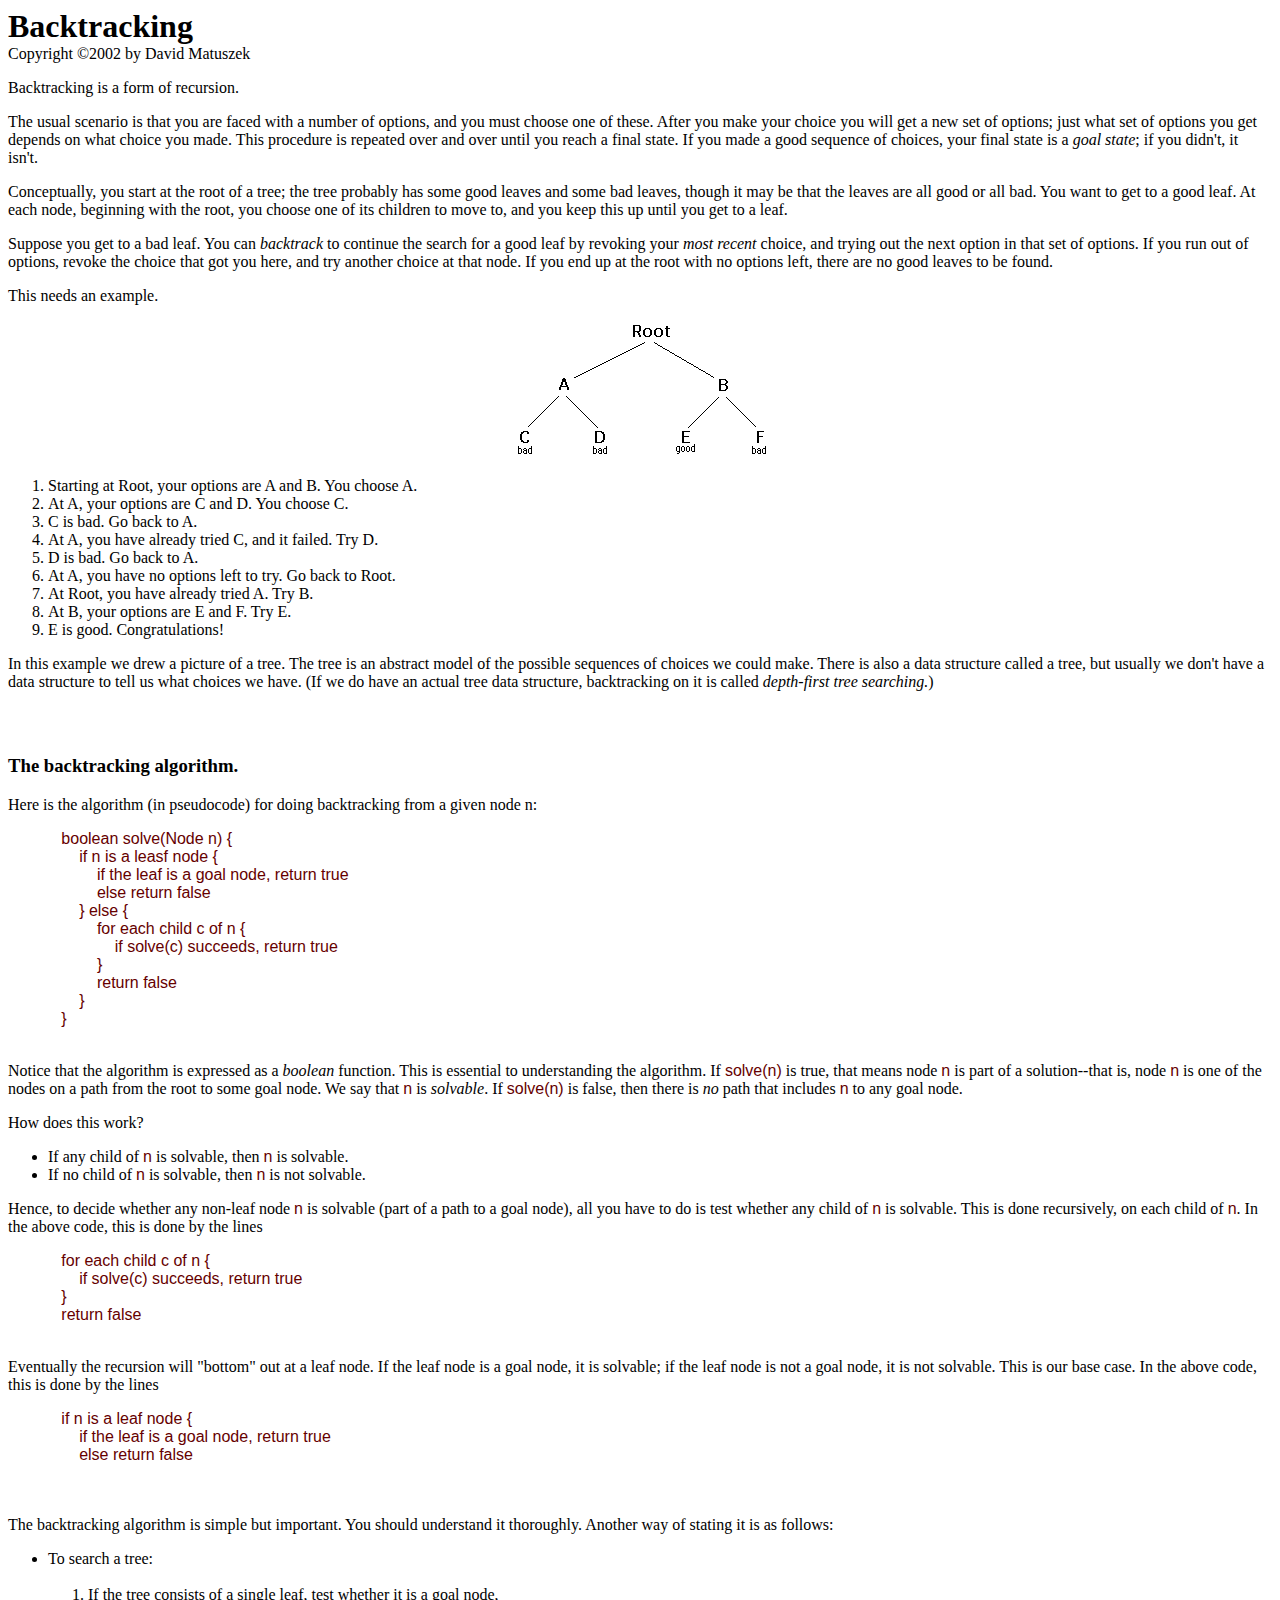
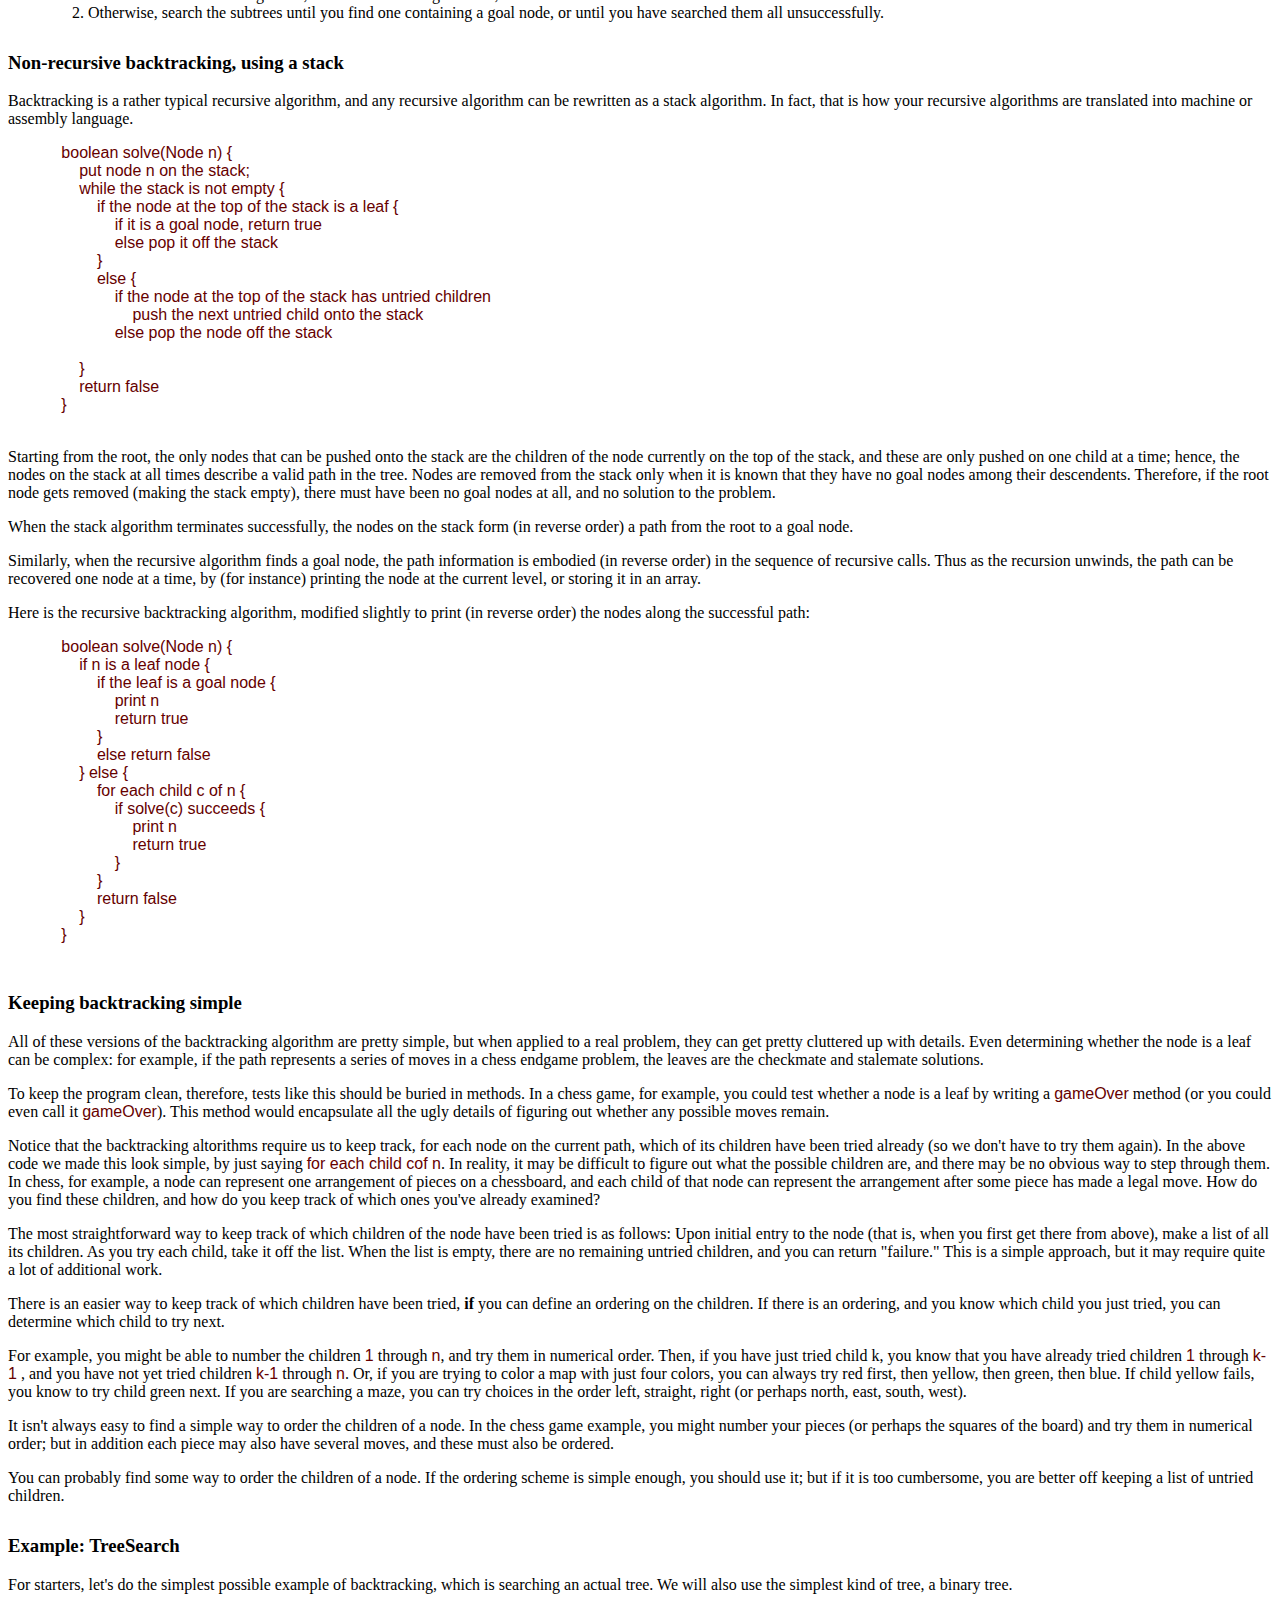
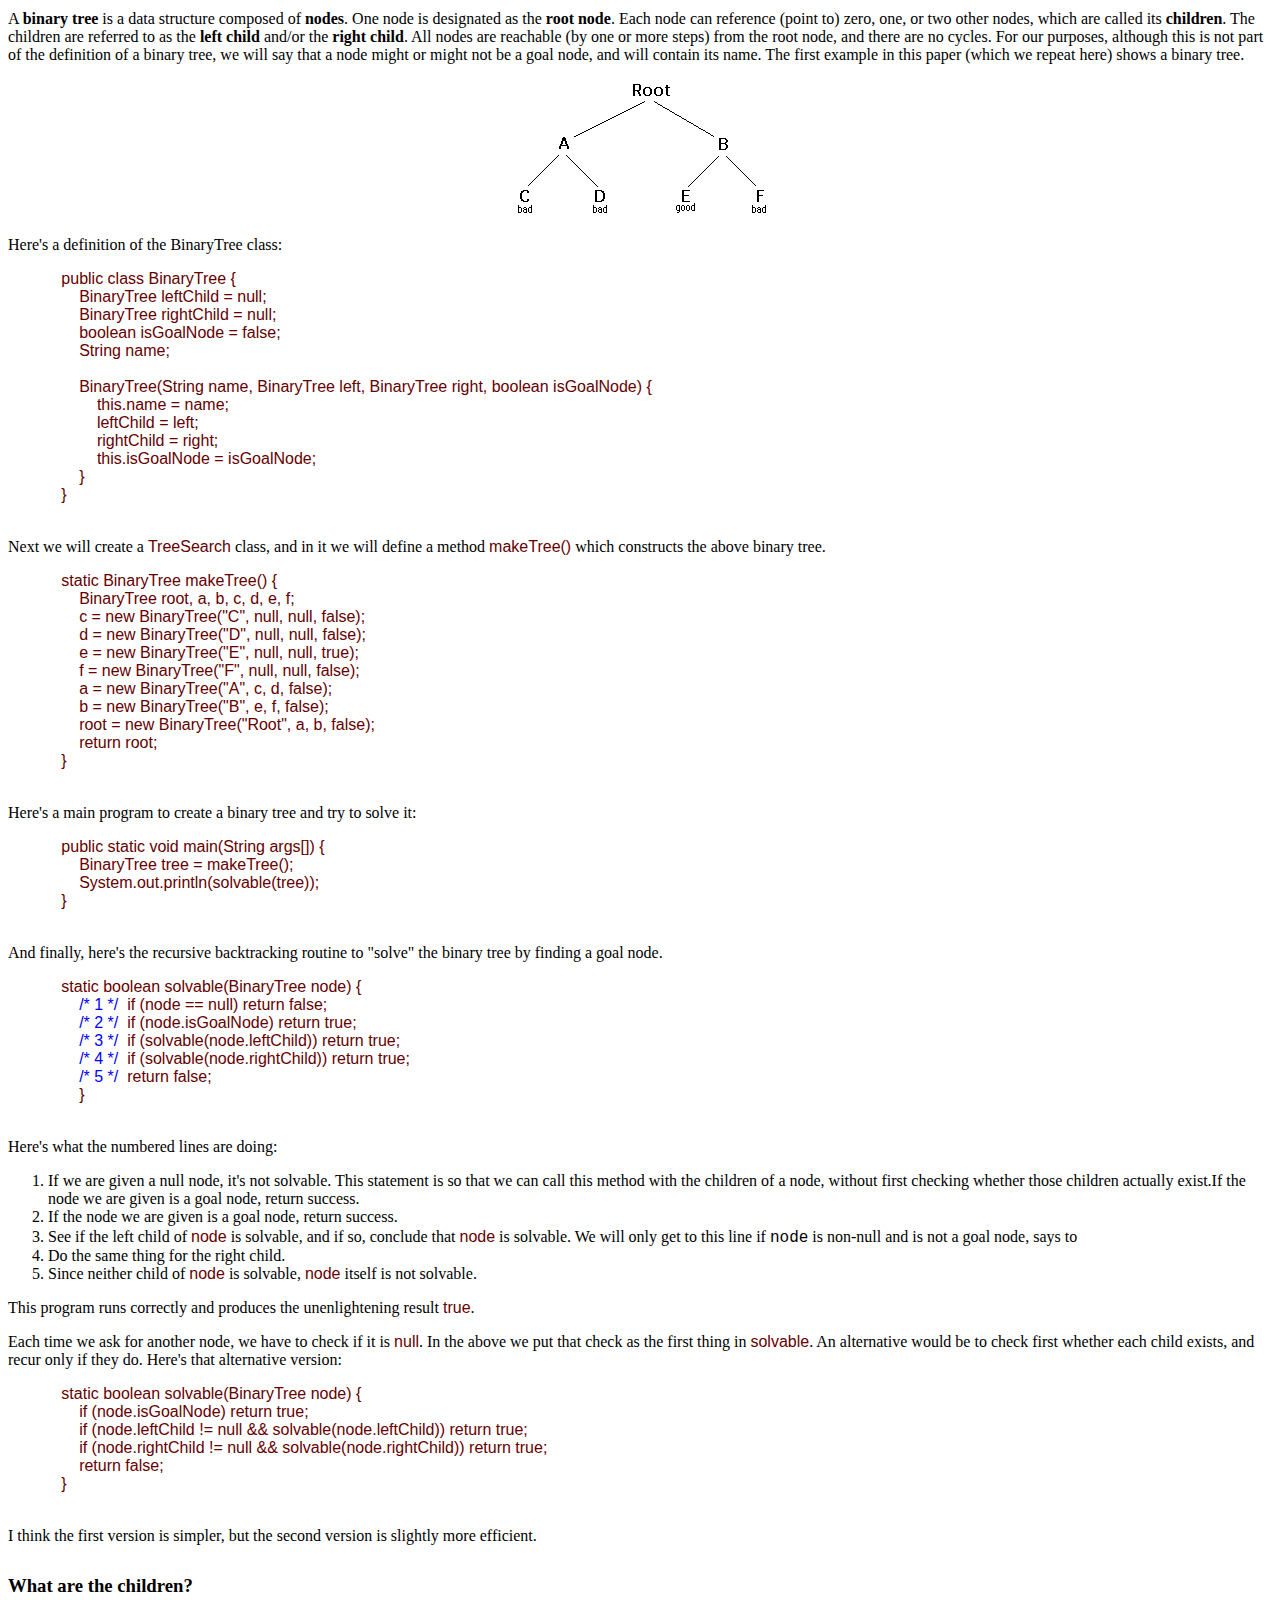
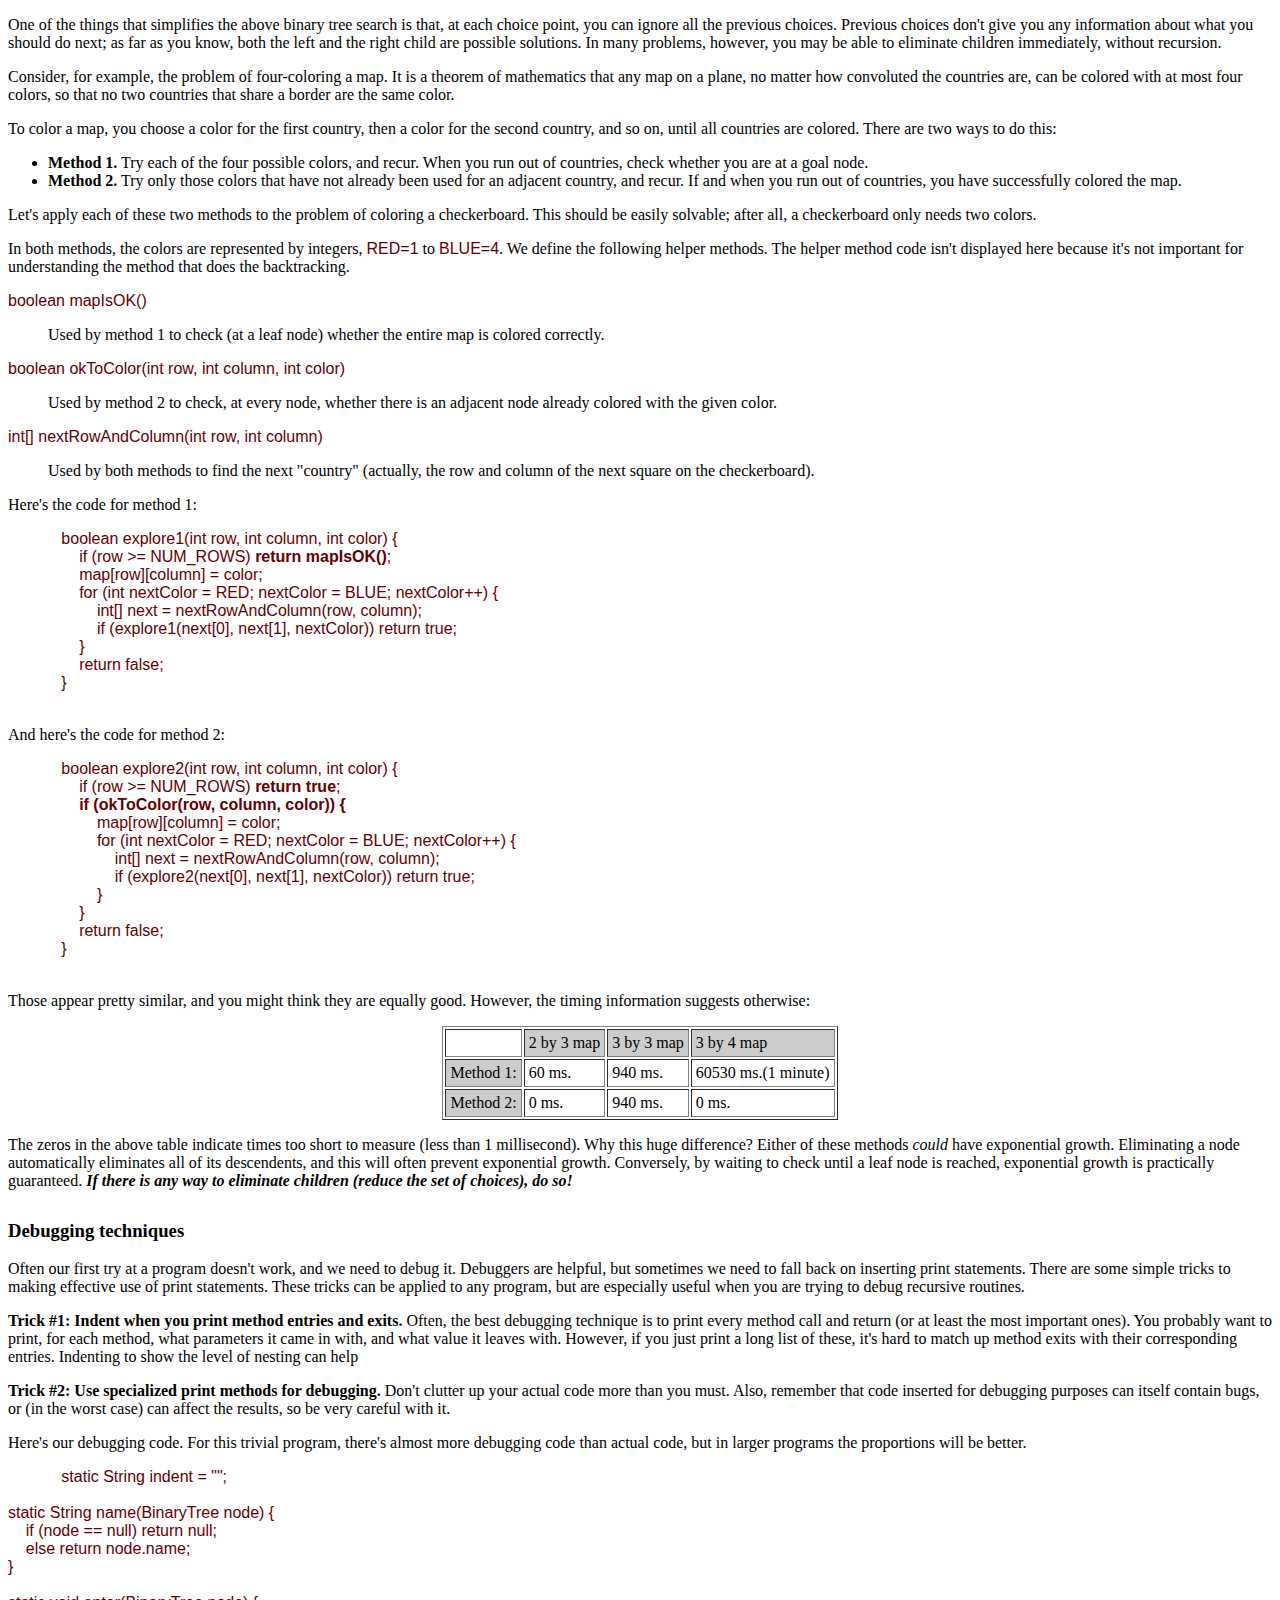
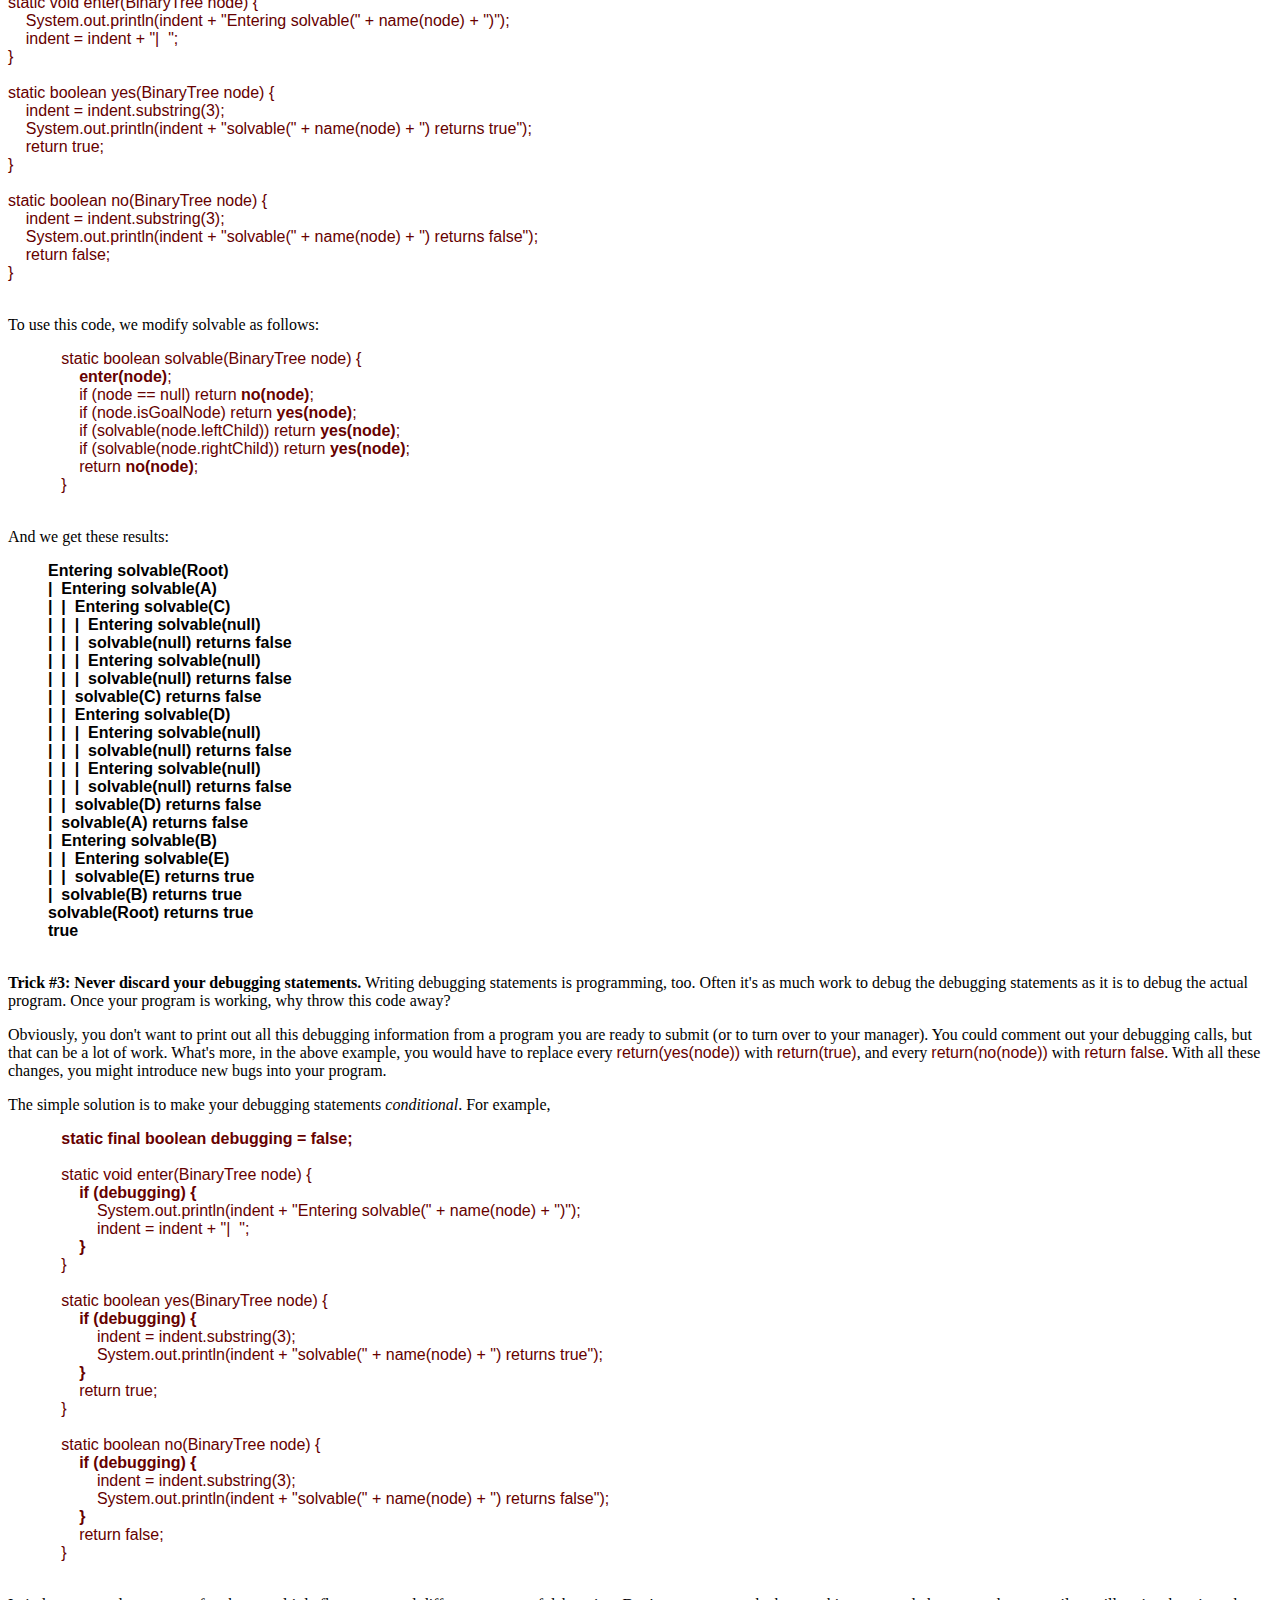
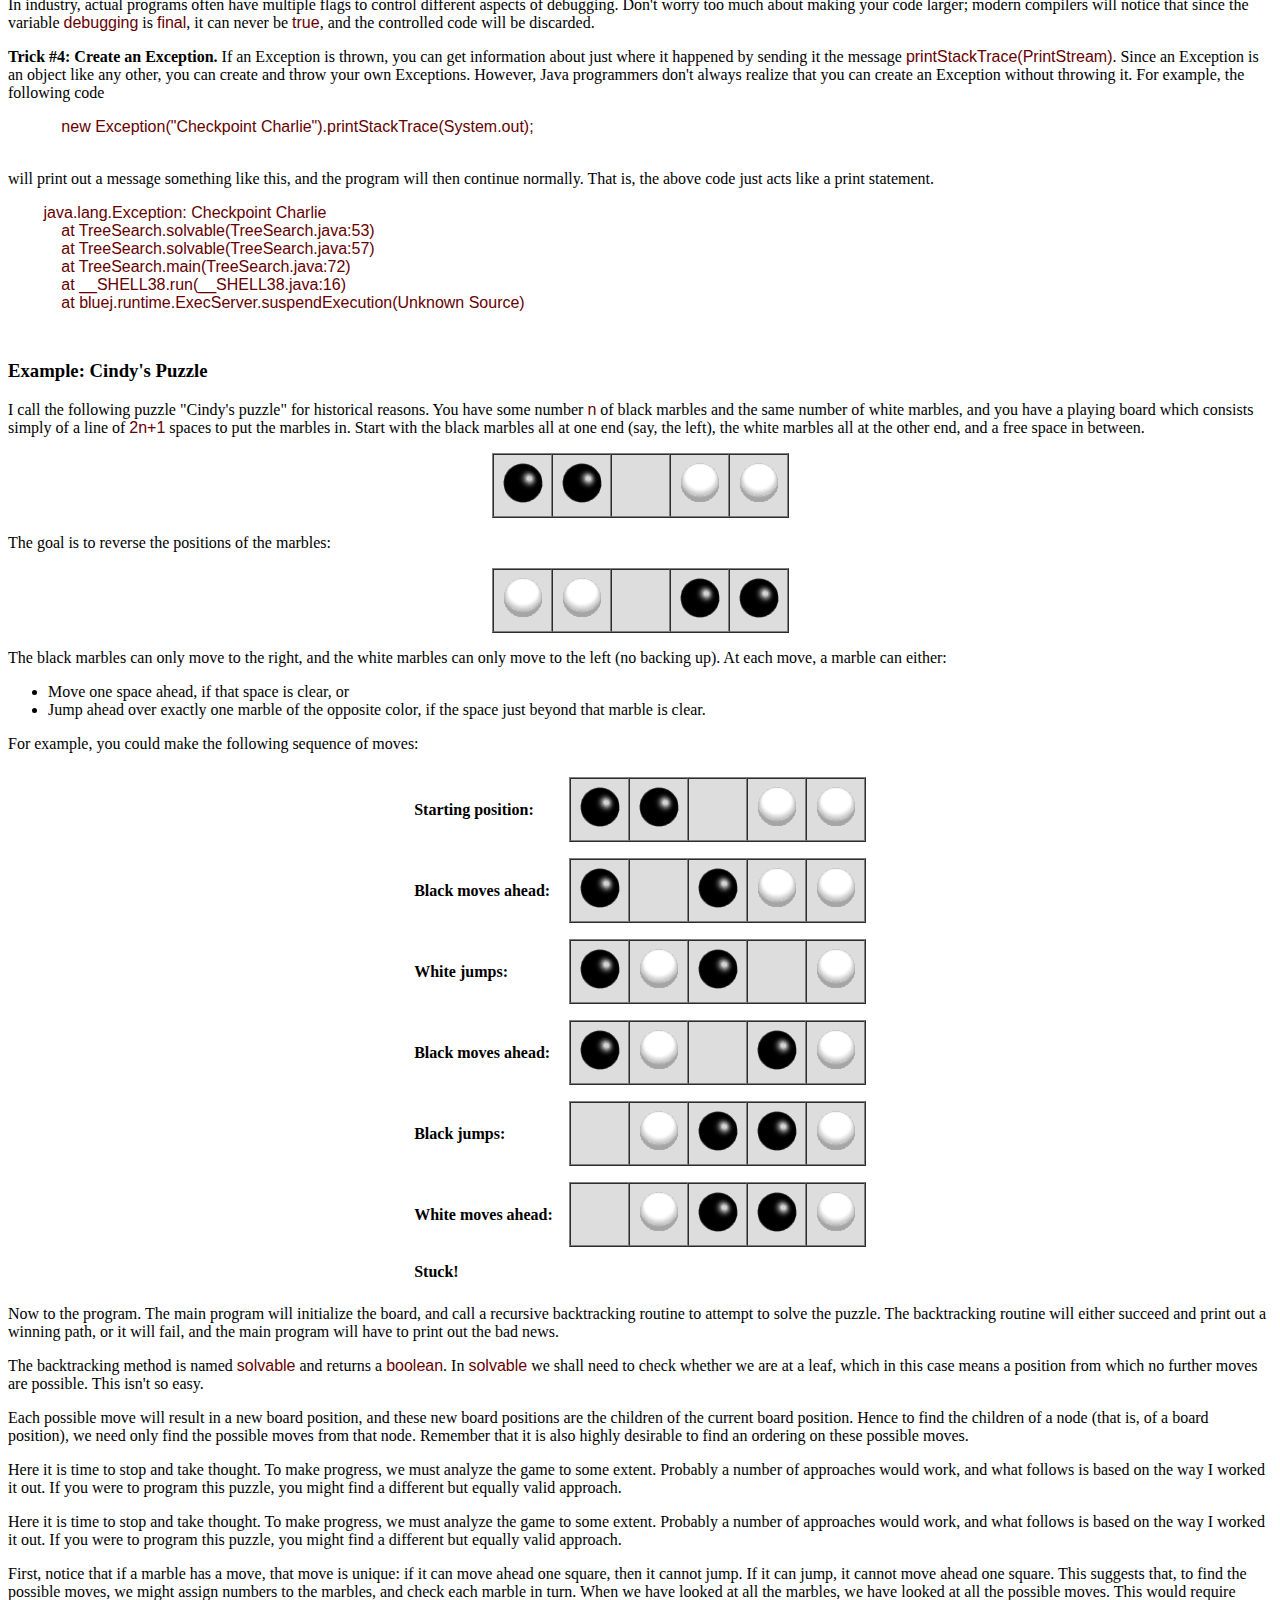
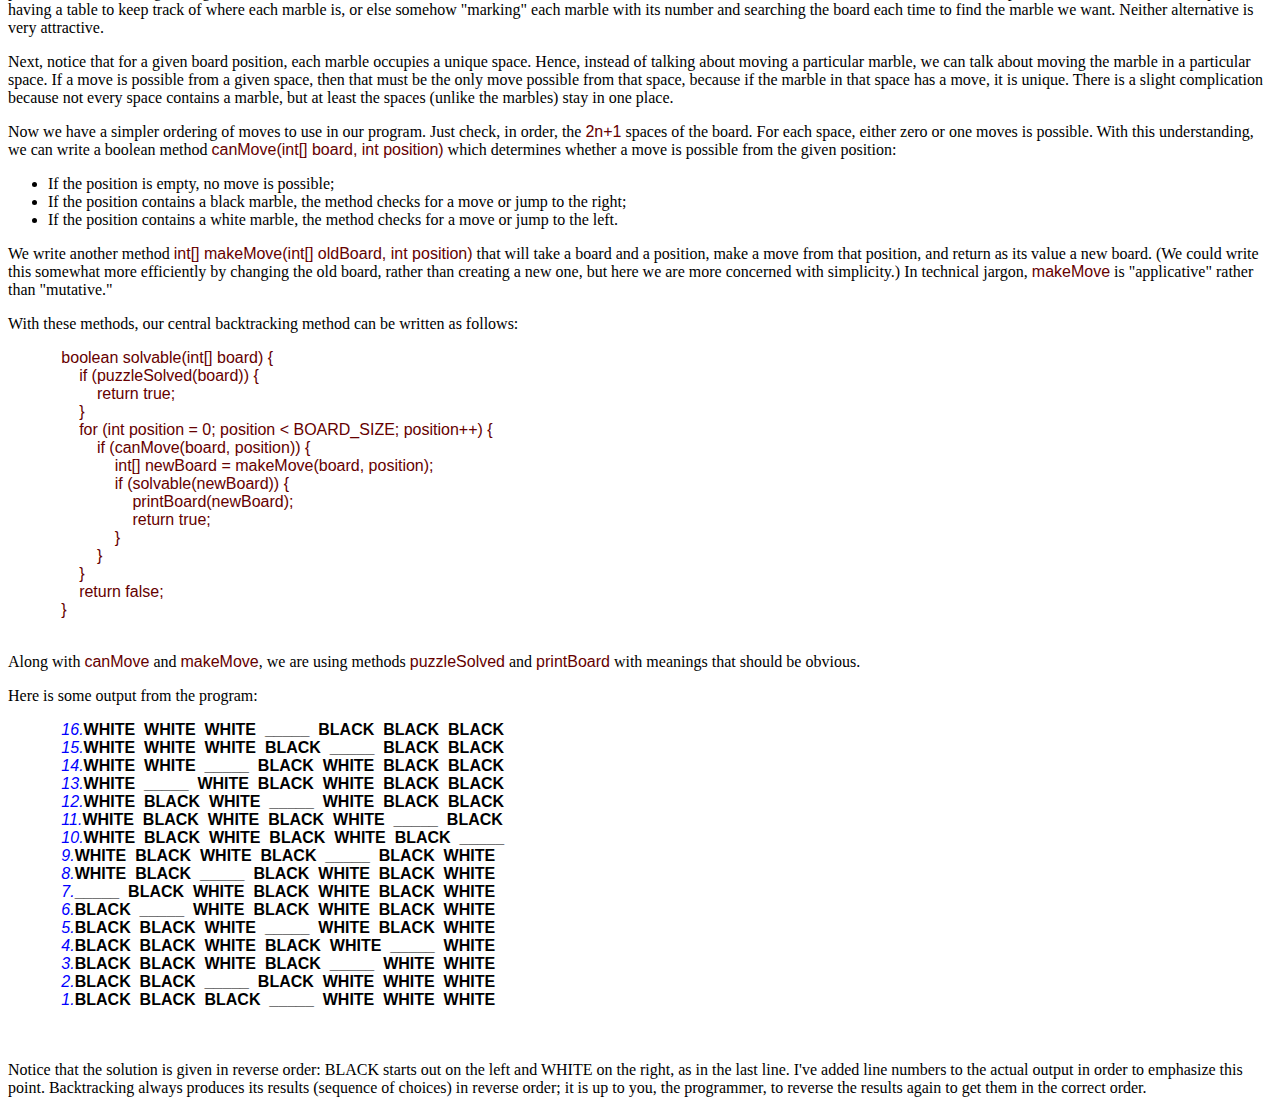
<file: index.html>
<!DOCTYPE html>
<html>
    <head>
        <link rel="icon" href="./images/gcoejlogo.jpg">
        <title>
            Backtracking
        </title>
        <link rel="stylesheet" href="index.css">
    </head>
    <body>
        
        <h1>
            Backtracking
        </h1>
        <p id="copy-right">
            Copyright &#169;2002 by David Matuszek
        </p>
        <p>
            Backtracking is a form of recursion.
        </p>
        <p>
            The usual scenario is that you are faced with a number of options, and you must choose one of these. After you make your choice you will get a new set of options; just what set of options you get depends on what choice you made. This procedure is repeated over and over until you reach a final state. If you made a good sequence of choices, your final state is a <i>goal state</i>; if you didn't, it isn't.
        </p>
        <p>
            Conceptually, you start at the root of a tree; the tree probably has some good leaves and some bad leaves, though it may be that the leaves are all good or all bad. You want to get to a good leaf. At each node, beginning with the root, you choose one of its children to move to, and you keep this up until you get to a leaf.
        </p>
        <p>Suppose you get to a bad leaf. You can <i>backtrack</i> to continue the search for a good leaf by revoking your <i>most recent</i> choice, and trying out the next option in that set of options. If you run out of options, revoke the choice that got you here, and try another choice at that node. If you end up at the root with no options left, there are no good leaves to be found.
        </p>
        <p>
            This needs an example.
        </p>
        <center>
        <img src="./images/backtrackingimg1.jpg" alt="Backtracking Image"></center>

        <ol>
            <li>Starting at Root, your options are A and B. You choose A.</li>
            <li>At A, your options are C and D. You choose C.</li>
            <li>C is bad. Go back to A.</li>
            <li>At A, you have already tried C, and it failed. Try D.</li>
            <li>D is bad. Go back to A.</li>
            <li>At A, you have no options left to try. Go back to Root.</li>
            <li>At Root, you have already tried A. Try B.</li>
            <li>At B, your options are E and F. Try E.</li>
            <li>E is good. Congratulations!</li>
        </ol>
        <p>In this example we drew a picture of a tree. The tree is an abstract model of the possible sequences of choices we could make. There is also a data structure called a tree, but usually we don't have a data structure to tell us what choices we have. (If we do have an actual tree data structure, backtracking on it is called <i>depth-first tree searching.</i>)</p><br>
        <h3>The backtracking algorithm.</h3>
        <p>Here is the algorithm (in pseudocode) for doing backtracking from a given node n:</p>
        <pre class="code">
            boolean solve(Node n) {
                if n is a leasf node {
                    if the leaf is a goal node, return true
                    else return false
                } else {
                    for each child c of n {
                        if solve(c) succeeds, return true
                    }
                    return false
                }
            }
        </pre>
        <p>
            Notice that the algorithm is expressed as a <i>boolean</i> function. This is essential to understanding the algorithm. If <span class="code">solve(n)</span> is true, that means node <span class="code">n</span> is part of a solution--that is, node <span class="code">n</span> is one of the nodes on a path from the root to some goal node. We say that <span class="code">n</span> is <i>solvable</i>. If <span class="code">solve(n)</span> is false, then there is <i>no</i> path that includes <span class="code">n</span> to any goal node.</p>
        <p>How does this work?
        </p>
        <ul>
            <li>If any child of <span class="code">n</span> is solvable, then <span class="code">n</span> is solvable.
            </li>
            <li>If no child of <span class="code">n</span> is solvable, then <span class="code">n</span> is not solvable.</li>
        </ul>
        <p>Hence, to decide whether any non-leaf node <span class="code">n</span> is solvable (part of a path to a goal node), all you have to do is test whether any child of <span class="code">n</span> is solvable. This is done recursively, on each child of <span class="code">n</span>. In the above code, this is done by the lines</p>
        <pre class="code">
            for each child c of n {
                if solve(c) succeeds, return true
            }
            return false
        </pre>
        <p>Eventually the recursion will "bottom" out at a leaf node. If the leaf node is a goal node, it is solvable; if the leaf node is not a goal node, it is not solvable. This is our base case. In the above code, this is done by the lines</p>
        <pre class="code">
            if n is a leaf node {
                if the leaf is a goal node, return true
                else return false
            
        </pre>
        <p>The backtracking algorithm is simple but important. You should understand it thoroughly. Another way of stating it is as follows:</p>
        <ul>
            <li>To search a tree:</li>
            <br>
            <ol>
                <li>If the tree consists of a single leaf, test whether it is a goal node,</li>
                <li>Otherwise, search the subtrees until you find one containing a goal node, or until you have searched them all unsuccessfully.</li>
            </ol>
        </ul>
        <h3>Non-recursive backtracking, using a stack</h3>
        <p>Backtracking is a rather typical recursive algorithm, and any recursive algorithm can be rewritten as a stack algorithm. In fact, that is how your recursive algorithms are translated into machine or assembly language.</p>
        <pre class="code">
            boolean solve(Node n) {
                put node n on the stack;
                while the stack is not empty {
                    if the node at the top of the stack is a leaf {
                        if it is a goal node, return true
                        else pop it off the stack
                    }
                    else {
                        if the node at the top of the stack has untried children
                            push the next untried child onto the stack
                        else pop the node off the stack
                                    
                }
                return false
            }
        </pre>             
        <p>Starting from the root, the only nodes that can be pushed onto the stack are the children of the node currently on the top of the stack, and these are only pushed on one child at a time; hence, the nodes on the stack at all times describe a valid path in the tree. Nodes are removed from the stack only when it is known that they have no goal nodes among their descendents. Therefore, if the root node gets removed (making the stack empty), there must have been no goal nodes at all, and no solution to the problem.</p>
        <p>When the stack algorithm terminates successfully, the nodes on the stack form (in reverse order) a path from the root to a goal node.</p>
        <p>Similarly, when the recursive algorithm finds a goal node, the path information is embodied (in reverse order) in the sequence of recursive calls. Thus as the recursion unwinds, the path can be recovered one node at a time, by (for instance) printing the node at the current level, or storing it in an array.</p>
        <p>Here is the recursive backtracking algorithm, modified slightly to print (in reverse order) the nodes along the successful path:</p>
        <pre class="code">
            boolean solve(Node n) {
                if n is a leaf node {
                    if the leaf is a goal node {
                        print n
                        return true
                    }
                    else return false
                } else {
                    for each child c of n {
                        if solve(c) succeeds {
                            print n
                            return true
                        }
                    }
                    return false
                }
            }
        </pre>
        <h3>
            Keeping backtracking simple
        </h3>
        <p>All of these versions of the backtracking algorithm are pretty simple, but when applied to a real problem, they can get pretty cluttered up with details. Even determining whether the node is a leaf can be complex: for example, if the path represents a series of moves in a chess endgame problem, the leaves are the checkmate and stalemate solutions.</p>
        <p>To keep the program clean, therefore, tests like this should be buried in methods. In a chess game, for example, you could test whether a node is a leaf by writing a <span class="code">gameOver</span> method (or you could even call it <span class="code">gameOver</span>). This method would encapsulate all the ugly details of figuring out whether any possible moves remain.</p>
        <p>Notice that the backtracking altorithms require us to keep track, for each node on the current path, which of its children have been tried already (so we don't have to try them again). In the above code we made this look simple, by just saying <span class="code">for each child cof n</span>. In reality, it may be difficult to figure out what the possible children are, and there may be no obvious way to step through them. In chess, for example, a node can represent one arrangement of pieces on a chessboard, and each child of that node can represent the arrangement after some piece has made a legal move. How do you find these children, and how do you keep track of which ones you've already examined?</p>
        <p>The most straightforward way to keep track of which children of the node have been tried is as follows: Upon initial entry to the node (that is, when you first get there from above), make a list of all its children. As you try each child, take it off the list. When the list is empty, there are no remaining untried children, and you can return "failure." This is a simple approach, but it may require quite a lot of additional work.</p>
        <p>There is an easier way to keep track of which children have been tried, <b>if</b> you can define an ordering on the children. If there is an ordering, and you know which child you just tried, you can determine which child to try next.</p>
        <p>For example, you might be able to number the children <span class="code">1</span> through <span class="code">n</span>, and try them in numerical order. Then, if you have just tried child k, you know that you have already tried children <span class="code">1</span> through <span class="code">k-1</span> , and you have not yet tried children <span class="code">k-1</span> through <span class="code">n</span>. Or, if you are trying to color a map with just four colors, you can always try red first, then yellow, then green, then blue. If child yellow fails, you know to try child green next. If you are searching a maze, you can try choices in the order left, straight, right (or perhaps north, east, south, west).</p>
        <p>It isn't always easy to find a simple way to order the children of a node. In the chess game example, you might number your pieces (or perhaps the squares of the board) and try them in numerical order; but in addition each piece may also have several moves, and these must also be ordered.</p>
        <p>You can probably find some way to order the children of a node. If the ordering scheme is simple enough, you should use it; but if it is too cumbersome, you are better off keeping a list of untried children.</p>
        <h3>
            Example: TreeSearch
        </h3>
        <p>For starters, let's do the simplest possible example of backtracking, which is searching an actual tree. We will also use the simplest kind of tree, a binary tree.</p>
        <p>A <b>binary tree</b> is a data structure composed of <b>nodes</b>. One node is designated as the <b>root node</b>. Each node can reference (point to) zero, one, or two other nodes, which are called its <b>children</b>. The children are referred to as the <b>left child</b> and/or the <b>right child</b>. All nodes are reachable (by one or more steps) from the root node, and there are no cycles. For our purposes, although this is not part of the definition of a binary tree, we will say that a node might or might not be a goal node, and will contain its name. The first example in this paper (which we repeat here) shows a binary tree.</p>
        
        <center><img src="./images/treesearch.jpg"></center>

        <p>Here's a definition of the BinaryTree class:</p>
        <pre class="code">
            public class BinaryTree {
                BinaryTree leftChild = null;
                BinaryTree rightChild = null;
                boolean isGoalNode = false;
                String name;
                
                BinaryTree(String name, BinaryTree left, BinaryTree right, boolean isGoalNode) {
                    this.name = name;
                    leftChild = left;
                    rightChild = right;
                    this.isGoalNode = isGoalNode;
                }
            }
        </pre>
        <p>Next we will create a <span class="code">TreeSearch</span> class, and in it we will define a method <span class="code">makeTree()</span> which constructs the above binary tree.</p>
        <pre class="code">
            static BinaryTree makeTree() {
                BinaryTree root, a, b, c, d, e, f;
                c = new BinaryTree("C", null, null, false);
                d = new BinaryTree("D", null, null, false);
                e = new BinaryTree("E", null, null, true);
                f = new BinaryTree("F", null, null, false);
                a = new BinaryTree("A", c, d, false);
                b = new BinaryTree("B", e, f, false);
                root = new BinaryTree("Root", a, b, false);
                return root;
            }
        </pre>
        <p>Here's a main program to create a binary tree and try to solve it:</p>
        <pre class="code">
            public static void main(String args[]) {
                BinaryTree tree = makeTree();
                System.out.println(solvable(tree));
            }
        </pre>
        <p>And finally, here's the recursive backtracking routine to "solve" the binary tree by finding a goal node.</p>
        <pre class="code">
            static boolean solvable(BinaryTree node) {
                <font color="blue">/* 1 */</font>  if (node == null) return false;
                <font color="blue">/* 2 */</font>  if (node.isGoalNode) return true;
                <font color="blue">/* 3 */</font>  if (solvable(node.leftChild)) return true;
                <font color="blue">/* 4 */</font>  if (solvable(node.rightChild)) return true;
                <font color="blue">/* 5 */</font>  return false;
                }
        </pre>
        <p>Here's what the numbered lines are doing:</p>
        <ol>
            <li>If we are given a null node, it's not solvable. This statement is so that we can call this method with the children of a node, without first checking whether those children actually exist.If the node we are given is a goal node, return success.</li>
            <li>If the node we are given is a goal node, return success.</li>
            <li>See if the left child of <span class="code">node</span> is solvable, and if so, conclude that <span class="code">node</span> is solvable. We will only get to this line if <font size="+1"><code>node</code></font> is non-null and is not a goal node, says to</li>
            <li>Do the same thing for the right child.</li>
            <li>Since neither child of <span class="code">node</span> is solvable, <span class="code">node</span> itself is not solvable.</li>
        </ol>
        <p>This program runs correctly and produces the unenlightening result <span class="code">true</span>.</p>
        <p>Each time we ask for another node, we have to check if it is <span class="code">null</span>. In the above we put that check as the first thing in <span class="code">solvable</span>. An alternative would be to check first whether each child exists, and recur only if they do. Here's that alternative version:</p>
        <pre class="code">
            static boolean solvable(BinaryTree node) {
                if (node.isGoalNode) return true;
                if (node.leftChild != null && solvable(node.leftChild)) return true;
                if (node.rightChild != null && solvable(node.rightChild)) return true;
                return false;
            }
        </pre>
        <p>I think the first version is simpler, but the second version is slightly more efficient.</p>
        <h3>
            What are the children?
        </h3>
        <p>One of the things that simplifies the above binary tree search is that, at each choice point, you can ignore all the previous choices. Previous choices don't give you any information about what you should do next; as far as you know, both the left and the right child are possible solutions. In many problems, however, you may be able to eliminate children immediately, without recursion.</p>
        <p>Consider, for example, the problem of four-coloring a map. It is a theorem of mathematics that any map on a plane, no matter how convoluted the countries are, can be colored with at most four colors, so that no two countries that share a border are the same color.</p>
        <p>To color a map, you choose a color for the first country, then a color for the second country, and so on, until all countries are colored. There are two ways to do this:</p>
        <ul>
            <li><b>Method 1.</b> Try each of the four possible colors, and recur. When you run out of countries, check whether you are at a goal node.</li>
            <li><b>Method 2.</b> Try only those colors that have not already been used for an adjacent country, and recur. If and when you run out of countries, you have successfully colored the map.</li>
        </ul>
        <p>Let's apply each of these two methods to the problem of coloring a checkerboard. This should be easily solvable; after all, a checkerboard only needs two colors.</p>
        <p>In both methods, the colors are represented by integers, <span class="code">RED=1</span> to <span class="code">BLUE=4</span>. We define the following helper methods. The helper method code isn't displayed here because it's not important for understanding the method that does the backtracking.</p>
                                            
        <p class="code">boolean mapIsOK()</p>
        <dd>Used by method 1 to check (at a leaf node) whether the entire map is colored correctly.</dd>
                                            
        <p class="code">boolean okToColor(int row, int column, int color)</p>
        <dd>Used by method 2 to check, at every node, whether there is an adjacent node already colored with the given color.</dd>

        <p class="code">int[] nextRowAndColumn(int row, int column)</p>
        <dd>Used by both methods to find the next "country" (actually, the row and column of the next square on the checkerboard).</dd>
        
        <p>Here's the code for method 1:</p>
        <pre class="code">
            boolean explore1(int row, int column, int color) {
                if (row >= NUM_ROWS) <b>return mapIsOK()</b>;
                map[row][column] = color;
                for (int nextColor = RED; nextColor = BLUE; nextColor++) {
                    int[] next = nextRowAndColumn(row, column);
                    if (explore1(next[0], next[1], nextColor)) return true;
                }
                return false;
            }
        </pre>
        <p>And here's the code for method 2:</p>
        <pre class="code">
            boolean explore2(int row, int column, int color) {
                if (row >= NUM_ROWS) <b>return true</b>;
                <b>if (okToColor(row, column, color)) {</b>
                    map[row][column] = color;
                    for (int nextColor = RED; nextColor = BLUE; nextColor++) {
                        int[] next = nextRowAndColumn(row, column);
                        if (explore2(next[0], next[1], nextColor)) return true;
                    }
                }
                return false;
            }
        </pre>
        <p>Those appear pretty similar, and you might think they are equally good. However, the timing information suggests otherwise:</p>
        <table border="1px" align="center" cellpadding="4px">
            <thead  bgcolor="#cccccc">
                <td bgcolor="#ffffff"></td>
                <td>2 by 3 map</td>
                <td>3 by 3 map</td>
                <td>3 by 4 map</td>
            </thead>
            <tbody>
            <tr >
                <td  bgcolor="#cccccc">Method 1:</td>
                <td>60 ms.</td>
                <td>940 ms.</td>
                <td>60530 ms.(1 minute)</td>
            </tr>
                <td  bgcolor="#cccccc">Method 2:</td>
                <td>0 ms.</td>
                <td>940 ms.</td>
                <td>0 ms.</td>
            </tbody>
        </table>
        
        <p>The zeros in the above table indicate times too short to measure (less than 1 millisecond). Why this huge difference? Either of these methods <i>could</i> have exponential growth. Eliminating a node automatically eliminates all of its descendents, and this will often prevent exponential growth. Conversely, by waiting to check until a leaf node is reached, exponential growth is practically guaranteed.<b><i> If there is any way to eliminate children (reduce the set of choices), do so!</i></b></p>
        
        <h3>Debugging techniques</h3>
        <p>Often our first try at a program doesn't work, and we need to debug it. Debuggers are helpful, but sometimes we need to fall back on inserting print statements. There are some simple tricks to making effective use of print statements. These tricks can be applied to any program, but are especially useful when you are trying to debug recursive routines.</p>
        <p><b>Trick #1: Indent when you print method entries and exits.</b> Often, the best debugging technique is to print every method call and return (or at least the most important ones). You probably want to print, for each method, what parameters it came in with, and what value it leaves with. However, if you just print a long list of these, it's hard to match up method exits with their corresponding entries. Indenting to show the level of nesting can help</p>
        <p><b>Trick #2: Use specialized print methods for debugging.</b> Don't clutter up your actual code more than you must. Also, remember that code inserted for debugging purposes can itself contain bugs, or (in the worst case) can affect the results, so be very careful with it.</p>
        <p>Here's our debugging code. For this trivial program, there's almost more debugging code than actual code, but in larger programs the proportions will be better.</p>
        <pre class="code">
            static String indent = "";

static String name(BinaryTree node) {
    if (node == null) return null;
    else return node.name;
}

static void enter(BinaryTree node) {
    System.out.println(indent + "Entering solvable(" + name(node) + ")");
    indent = indent + "|  ";
}

static boolean yes(BinaryTree node) {
    indent = indent.substring(3);
    System.out.println(indent + "solvable(" + name(node) + ") returns true");
    return true;
}

static boolean no(BinaryTree node) {
    indent = indent.substring(3);
    System.out.println(indent + "solvable(" + name(node) + ") returns false");
    return false;
}
        </pre>
        <p>To use this code, we modify solvable as follows:</p>
        <pre class="code">
            static boolean solvable(BinaryTree node) {
                <b>enter(node)</b>;
                if (node == null) return <b>no(node)</b>;
                if (node.isGoalNode) return <b>yes(node)</b>;
                if (solvable(node.leftChild)) return <b>yes(node)</b>;
                if (solvable(node.rightChild)) return <b>yes(node)</b>;
                return <b>no(node)</b>;
            }
        </pre>
        <p>And we get these results:</p>
        <blockquote>
            <pre class="code1">Entering solvable(Root)
|  Entering solvable(A)
|  |  Entering solvable(C)
|  |  |  Entering solvable(null)
|  |  |  solvable(null) returns false
|  |  |  Entering solvable(null)
|  |  |  solvable(null) returns false
|  |  solvable(C) returns false
|  |  Entering solvable(D)
|  |  |  Entering solvable(null)
|  |  |  solvable(null) returns false
|  |  |  Entering solvable(null)
|  |  |  solvable(null) returns false
|  |  solvable(D) returns false
|  solvable(A) returns false
|  Entering solvable(B)
|  |  Entering solvable(E)
|  |  solvable(E) returns true
|  solvable(B) returns true
solvable(Root) returns true
true
            </pre>
        </blockquote>
        <p><b>Trick #3: Never discard your debugging statements.</b> Writing debugging statements is programming, too. Often it's as much work to debug the debugging statements as it is to debug the actual program. Once your program is working, why throw this code away?</p>
        <p>Obviously, you don't want to print out all this debugging information from a program you are ready to submit (or to turn over to your manager). You could comment out your debugging calls, but that can be a lot of work. What's more, in the above example, you would have to replace every <span class="code">return(yes(node))</span> with <span class="code">return(true)</span>, and every <span class="code">return(no(node))</span> with <span class="code">return false</span>. With all these changes, you might introduce new bugs into your program.</p>
        <p>The simple solution is to make your debugging statements <i>conditional</i>. For example,</p>
        <pre class="code">
            <b>static final boolean debugging = false;</b>

            static void enter(BinaryTree node) {
                <b>if (debugging) {</b>
                    System.out.println(indent + "Entering solvable(" + name(node) + ")");
                    indent = indent + "|  ";
                <b>}</b>
            }
            
            static boolean yes(BinaryTree node) {
                <b>if (debugging) {</b>
                    indent = indent.substring(3);
                    System.out.println(indent + "solvable(" + name(node) + ") returns true");
                <b>}</b>
                return true;
            }
            
            static boolean no(BinaryTree node) {
                <b>if (debugging) {</b>
                    indent = indent.substring(3);
                    System.out.println(indent + "solvable(" + name(node) + ") returns false");
                <b>}</b>
                return false;
            } 
        </pre>
        <p>In industry, actual programs often have multiple flags to control different aspects of debugging. Don't worry too much about making your code larger; modern compilers will notice that since the variable <span class="code">debugging</span> is <span class="code">final</span>, it can never be <span class="code">true</span>, and the controlled code will be discarded.</p>
        <p><b>Trick #4: Create an Exception. </b>If an Exception is thrown, you can get information about just where it happened by sending it the message <span class="code">printStackTrace(PrintStream)</span>. Since an Exception is an object like any other, you can create and throw your own Exceptions. However, Java programmers don't always realize that you can create an Exception without throwing it. For example, the following code</p>
        <pre class="code">
            new Exception("Checkpoint Charlie").printStackTrace(System.out);
        </pre>
        <p>will print out a message something like this, and the program will then continue normally. That is, the above code just acts like a print statement.</p>
        <pre class="code">
        java.lang.Exception: Checkpoint Charlie
            at TreeSearch.solvable(TreeSearch.java:53)
            at TreeSearch.solvable(TreeSearch.java:57)
            at TreeSearch.main(TreeSearch.java:72)
            at __SHELL38.run(__SHELL38.java:16)
            at bluej.runtime.ExecServer.suspendExecution(Unknown Source)
        </pre>

        <h3>Example: Cindy's Puzzle</h3>
        <p>I call the following puzzle "Cindy's puzzle" for historical reasons. You have some number <span class="code">n</span> of black marbles and the same number of white marbles, and you have a playing board which consists simply of a line of <span class="code">2n+1</span> spaces to put the marbles in. Start with the black marbles all at one end (say, the left), the white marbles all at the other end, and a free space in between.</p>
        
        <table bgcolor="#dddddd" align="center" border="1px" cellspacing="0" cellpadding="6">
            <tbody>
                <tr width="45px">
                    <td><img src="./images/blackballimg1.jpg" width="45px" height="45px"></td>
                    <td><img src="./images/blackballimg1.jpg"  width="45px" height="45px"></td>
                    <td  width="45px" height="40px"></td>
                    <td><img src="./images/whiteballimg.jpg"  width="45px" height="45px"></td>
                    <td><img src="./images/whiteballimg.jpg"  width="45px" height="45px"></td>
                </tr>
            </tbody>
        </table>
        
        <p>The goal is to reverse the positions of the marbles:</p>
        
        <table bgcolor="#dddddd" align="center" border="1px" cellspacing="0" cellpadding="6">
            <tbody>
                <tr>
                    <td><img src="./images/whiteballimg.jpg" width="45px" height="45px"></td>
                    <td><img src="./images/whiteballimg.jpg" width="45px" height="45px"></td>
                    <td width="45px" height="45px"></td>
                    <td><img src="./images/blackballimg1.jpg" width="45px" height="45px"></td>
                    <td><img src="./images/blackballimg1.jpg"width="45px" height="45px"></td>
                </tr>
            </tbody>
        </table>
        
        <p>The black marbles can only move to the right, and the white marbles can only move to the left (no backing up). At each move, a marble can either:</p>
        <ul>
            <li>Move one space ahead, if that space is clear, or</li>
            <li>Jump ahead over exactly one marble of the opposite color, if the space just beyond that marble is clear.</li>
        </ul>
        <p>For example, you could make the following sequence of moves:</p>
        <table align="center" cellspacing="0" cellpadding="8">
            <tr>
                <td><b>Starting position:</b></td>
                <td>
                    <table bgcolor="#dddddd" border="1px" align="center" cellspacing="0" cellpadding="6">
                        <tbody>
                            <tr>
                                <td><img src="./images/blackballimg1.jpg" width="45px" height="45px"></td>
                                <td><img src="./images/blackballimg1.jpg" width="45px" height="45px"></td>
                                <td width="45px" height="45px"></td>
                                <td><img src="./images/whiteballimg.jpg" width="45px" height="45px"></td>
                                <td><img src="./images/whiteballimg.jpg" width="45px" height="45px"></td>
                            </tr>
                        </tbody>
                    </table>
                </td>
            </tr>
            <tr>
                <td><b>Black moves ahead:</b></td>
                <td>
                    <table bgcolor="#dddddd" align="center" border="1px" cellspacing="0" cellpadding="6">
                        <tbody>
                            <tr>
                                <td><img src="./images/blackballimg1.jpg" width="45px" height="45px"></td>
                                <td width="45px" height="45px"></td>
                                <td><img src="./images/blackballimg1.jpg" width="45px" height="45px"></td>
                                <td><img src="./images/whiteballimg.jpg" width="45px" height="45px"></td>
                                <td><img src="./images/whiteballimg.jpg" width="45px" height="45px"></td>
                            </tr>
                        </tbody>
                    </table>
                </td>
            </tr>
            <tr>
                <td><b>White jumps:</b></td>
                <td>
                    <table bgcolor="#dddddd" align="center" border="1px" cellspacing="0" cellpadding="6">
                        <tbody>
                            <tr>
                                <td><img src="./images/blackballimg1.jpg" width="45px" height="45px"></td>
                                <td><img src="./images/whiteballimg.jpg" width="45px" height="45px"></td>
                                <td><img src="./images/blackballimg1.jpg"  width="45px" height="45px"></td>
                                <td width="45px" height="45px"></td>
                                <td><img src="./images/whiteballimg.jpg" width="45px" height="45px"></td>
                            </tr>
                        </tbody>
                    </table>
                </td>
            </tr>
            <tr>
                <td><b>Black moves ahead:</b></td>
                <td>
                    <table bgcolor="#dddddd" align="center" border="1px" cellspacing="0" cellpadding="6">
                        <tbody>
                            <tr>
                                <td><img src="./images/blackballimg1.jpg" width="45px" height="45px"></td>
                                <td><img src="./images/whiteballimg.jpg" width="45px" height="45px"></td>
                                <td width="45px" height="45px"></td>
                                <td><img src="./images/blackballimg1.jpg" width="45px" height="45px"></td>
                                <td><img src="./images/whiteballimg.jpg" width="45px" height="45px"></td>
                            </tr>
                        </tbody>
                    </table>
                </td>
            </tr>
            <tr>
                <td><b>Black jumps:</b></td>
                <td>
                    <table bgcolor="#dddddd" align="center" border="1px" cellspacing="0" cellpadding="6">
                        <tbody>
                            <tr>
                                <td width="45px" height="45px"></td>
                                <td><img src="./images/whiteballimg.jpg" width="45px" height="45px"></td>
                                <td><img src="./images/blackballimg1.jpg" width="45px" height="45px"></td>
                                <td><img src="./images/blackballimg1.jpg" width="45px" height="45px"></td>
                                <td><img src="./images/whiteballimg.jpg" width="45px" height="45px"></td>
                            </tr>
                        </tbody>
                    </table>
                </td>
            </tr>
            <tr>
                <td><b>White moves ahead:</b></td>
                <td>
                    <table bgcolor="#dddddd" align="center" border="1px" cellspacing="0" cellpadding="6">
                        <tbody>
                            <tr>
                                <td width="45px" height="45px"></td>
                                <td><img src="./images/whiteballimg.jpg" width="45px" height="45px"></td>
                                <td><img src="./images/blackballimg1.jpg" width="45px" height="45px"></td>
                                <td><img src="./images/blackballimg1.jpg" width="45px" height="45px"></td>
                                <td><img src="./images/whiteballimg.jpg" width="45px" height="45px"></td>
                            </tr>
                        </tbody>
                    </table>
                </td>
            </tr>
            <tr>
                <td><b>Stuck!</b></td>
            </tr>
        </table>
        <p>Now to the program. The main program will initialize the board, and call a recursive backtracking routine to attempt to solve the puzzle. The backtracking routine will either succeed and print out a winning path, or it will fail, and the main program will have to print out the bad news.</p>
        <p>The backtracking method is named <span class="code">solvable</span> and returns a <span class="code">boolean</span>. In <span class="code">solvable</span> we shall need to check whether we are at a leaf, which in this case means a position from which no further moves are possible. This isn't so easy.</p>
        <p>Each possible move will result in a new board position, and these new board positions are the children of the current board position. Hence to find the children of a node (that is, of a board position), we need only find the possible moves from that node. Remember that it is also highly desirable to find an ordering on these possible moves.</p>
        <p>Here it is time to stop and take thought. To make progress, we must analyze the game to some extent. Probably a number of approaches would work, and what follows is based on the way I worked it out. If you were to program this puzzle, you might find a different but equally valid approach.</p>
        <p>Here it is time to stop and take thought. To make progress, we must analyze the game to some extent. Probably a number of approaches would work, and what follows is based on the way I worked it out. If you were to program this puzzle, you might find a different but equally valid approach.</p>
        <p>First, notice that if a marble has a move, that move is unique: if it can move ahead one square, then it cannot jump. If it can jump, it cannot move ahead one square. This suggests that, to find the possible moves, we might assign numbers to the marbles, and check each marble in turn. When we have looked at all the marbles, we have looked at all the possible moves. This would require having a table to keep track of where each marble is, or else somehow "marking" each marble with its number and searching the board each time to find the marble we want. Neither alternative is very attractive.</p>
        <p>Next, notice that for a given board position, each marble occupies a unique space. Hence, instead of talking about moving a particular marble, we can talk about moving the marble in a particular space. If a move is possible from a given space, then that must be the only move possible from that space, because if the marble in that space has a move, it is unique. There is a slight complication because not every space contains a marble, but at least the spaces (unlike the marbles) stay in one place.</p>
        <p>Now we have a simpler ordering of moves to use in our program. Just check, in order, the <span class="code">2n+1</span> spaces of the board. For each space, either zero or one moves is possible. With this understanding, we can write a boolean method <span class="code">canMove(int[] board, int position)</span> which determines whether a move is possible from the given position:</p>
        <ul>
            <li>If the position is empty, no move is possible;</li>
            <li>If the position contains a black marble, the method checks for a move or jump to the right;</li>
            <li>If the position contains a white marble, the method checks for a move or jump to the left.</li>
        </ul>
        <p>We write another method <span class="code">int[] makeMove(int[] oldBoard, int position)</span> that will take a board and a position, make a move from that position, and return as its value a new board. (We could write this somewhat more efficiently by changing the old board, rather than creating a new one, but here we are more concerned with simplicity.) In technical jargon, <span class="code">makeMove</span> is "applicative" rather than "mutative."</p>
        <p>With these methods, our central backtracking method can be written as follows:</p>
        <pre class="code">
            boolean solvable(int[] board) {
                if (puzzleSolved(board)) {
                    return true;
                }
                for (int position = 0; position < BOARD_SIZE; position++) {
                    if (canMove(board, position)) {
                        int[] newBoard = makeMove(board, position);
                        if (solvable(newBoard)) {
                            printBoard(newBoard);
                            return true;
                        }
                    }
                }
                return false;
            }
        </pre>
        <p>Along with <span class="code">canMove</span> and <span class="code">makeMove</span>, we are using methods <span class="code">puzzleSolved</span> and <span class="code">printBoard</span> with meanings that should be obvious.</p>
        <p>Here is some output from the program:</p>
        <pre class="code2">
            <i><font color="#0000ff">16.</font></i><b><font color="#000000">WHITE  WHITE  WHITE  _____  BLACK  BLACK  BLACK</font></b>
            <i><font color="#0000ff">15.</font></i><b><font color="#000000">WHITE  WHITE  WHITE  BLACK  _____  BLACK  BLACK</font></b>
            <i><font color="#0000ff">14.</font></i><b><font color="#000000">WHITE  WHITE  _____  BLACK  WHITE  BLACK  BLACK</font></b>
            <i><font color="#0000ff">13.</font></i><b><font color="#000000">WHITE  _____  WHITE  BLACK  WHITE  BLACK  BLACK</font></b>
            <i><font color="#0000ff">12.</font></i><b><font color="#000000">WHITE  BLACK  WHITE  _____  WHITE  BLACK  BLACK</font></b>
            <i><font color="#0000ff">11.</font></i><b><font color="#000000">WHITE  BLACK  WHITE  BLACK  WHITE  _____  BLACK</font></b>
            <i><font color="#0000ff">10.</font></i><b><font color="#000000">WHITE  BLACK  WHITE  BLACK  WHITE  BLACK  _____</font></b>
            <i><font color="#0000ff">9.</font></i><b><font color="#000000">WHITE  BLACK  WHITE  BLACK  _____  BLACK  WHITE</font></b>
            <i><font color="#0000ff">8.</font></i><b><font color="#000000">WHITE  BLACK  _____  BLACK  WHITE  BLACK  WHITE</font></b>
            <i><font color="#0000ff">7.</font></i><b><font color="#000000">_____  BLACK  WHITE  BLACK  WHITE  BLACK  WHITE</font></b>
            <i><font color="#0000ff">6.</font></i><b><font color="#000000">BLACK  _____  WHITE  BLACK  WHITE  BLACK  WHITE</font></b>
            <i><font color="#0000ff">5.</font></i><b><font color="#000000">BLACK  BLACK  WHITE  _____  WHITE  BLACK  WHITE</font></b>
            <i><font color="#0000ff">4.</font></i><b><font color="#000000">BLACK  BLACK  WHITE  BLACK  WHITE  _____  WHITE</font></b>
            <i><font color="#0000ff">3.</font></i><b><font color="#000000">BLACK  BLACK  WHITE  BLACK  _____  WHITE  WHITE</font></b>
            <i><font color="#0000ff">2.</font></i><b><font color="#000000">BLACK  BLACK  _____  BLACK  WHITE  WHITE  WHITE</font></b>
            <i><font color="#0000ff">1.</font></i><b><font color="#000000">BLACK  BLACK  BLACK  _____  WHITE  WHITE  WHITE</font></b>

        </pre>
        <p>Notice that the solution is given in reverse order: BLACK starts out on the left and WHITE on the right, as in the last line. I've added line numbers to the actual output in order to emphasize this point. Backtracking always produces its results (sequence of choices) in reverse order; it is up to you, the programmer, to reverse the results again to get them in the correct order.</p>
     </body>
</html>
</file>
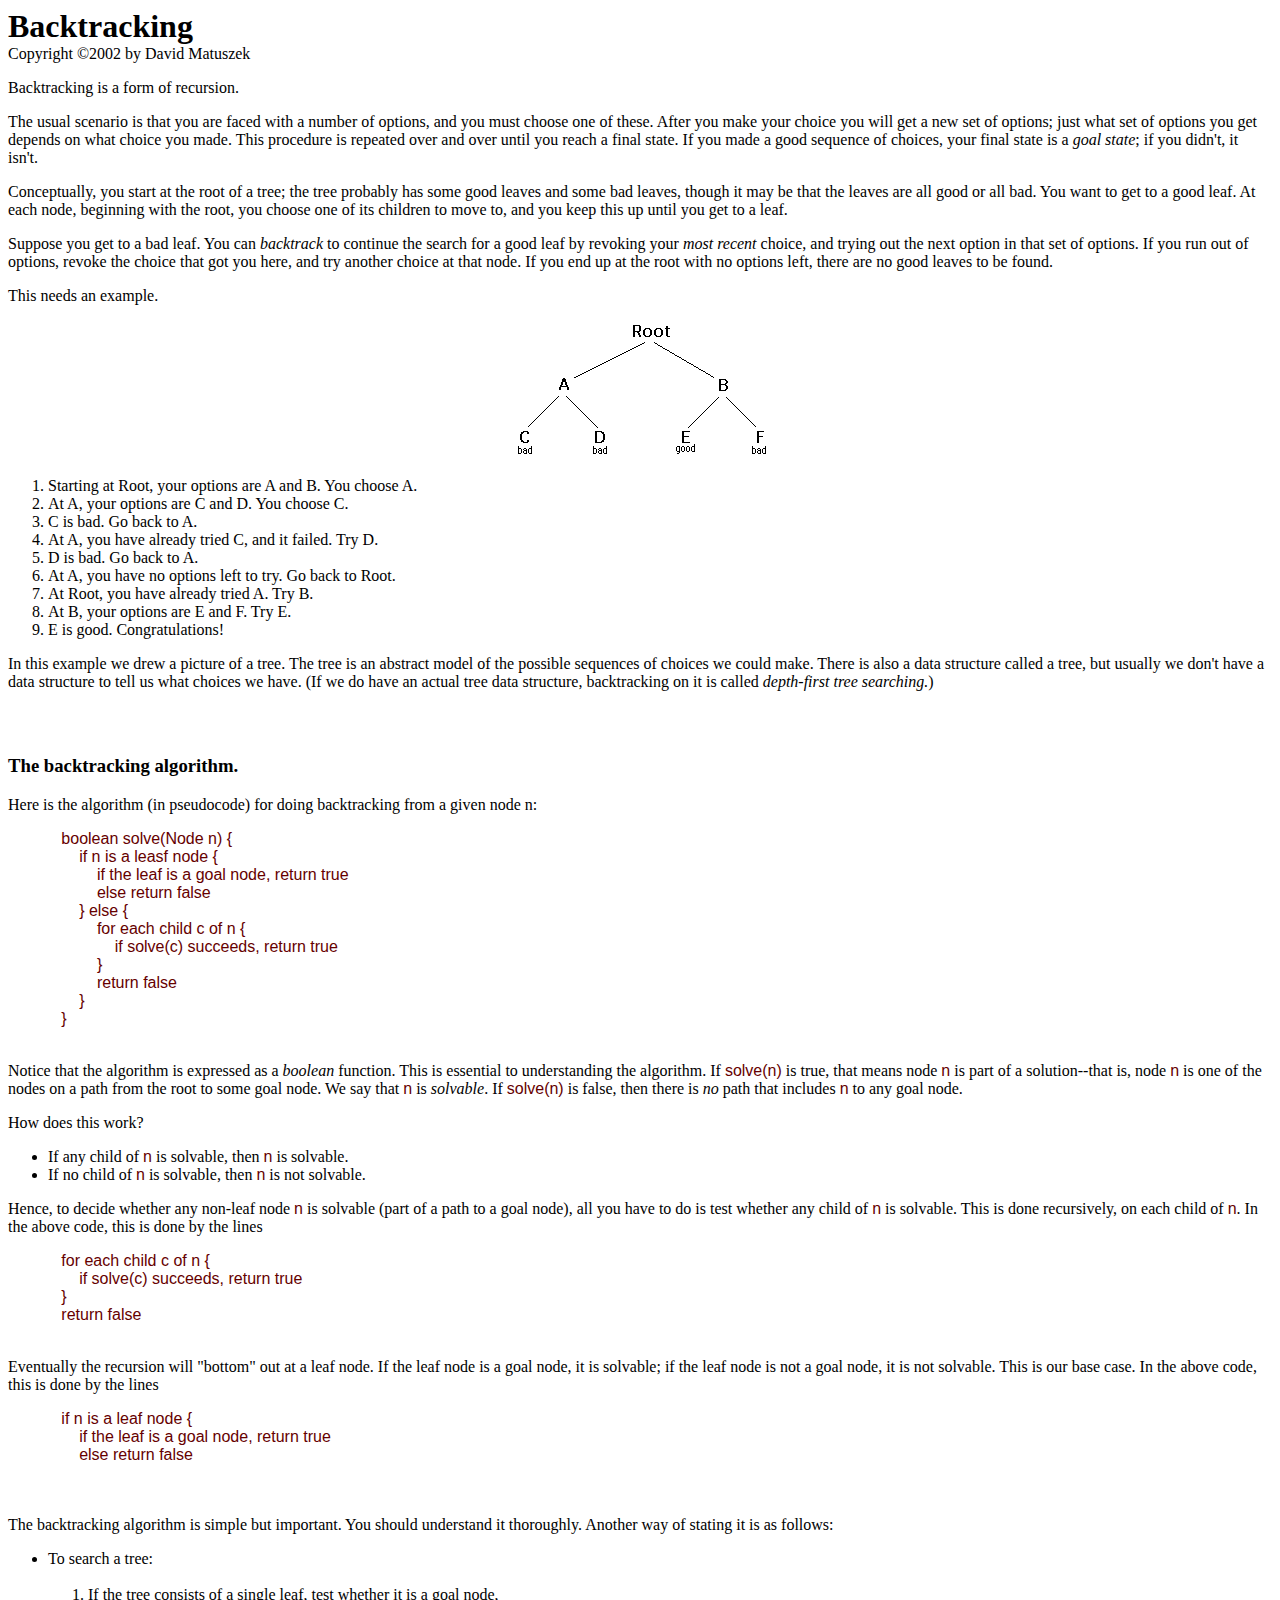
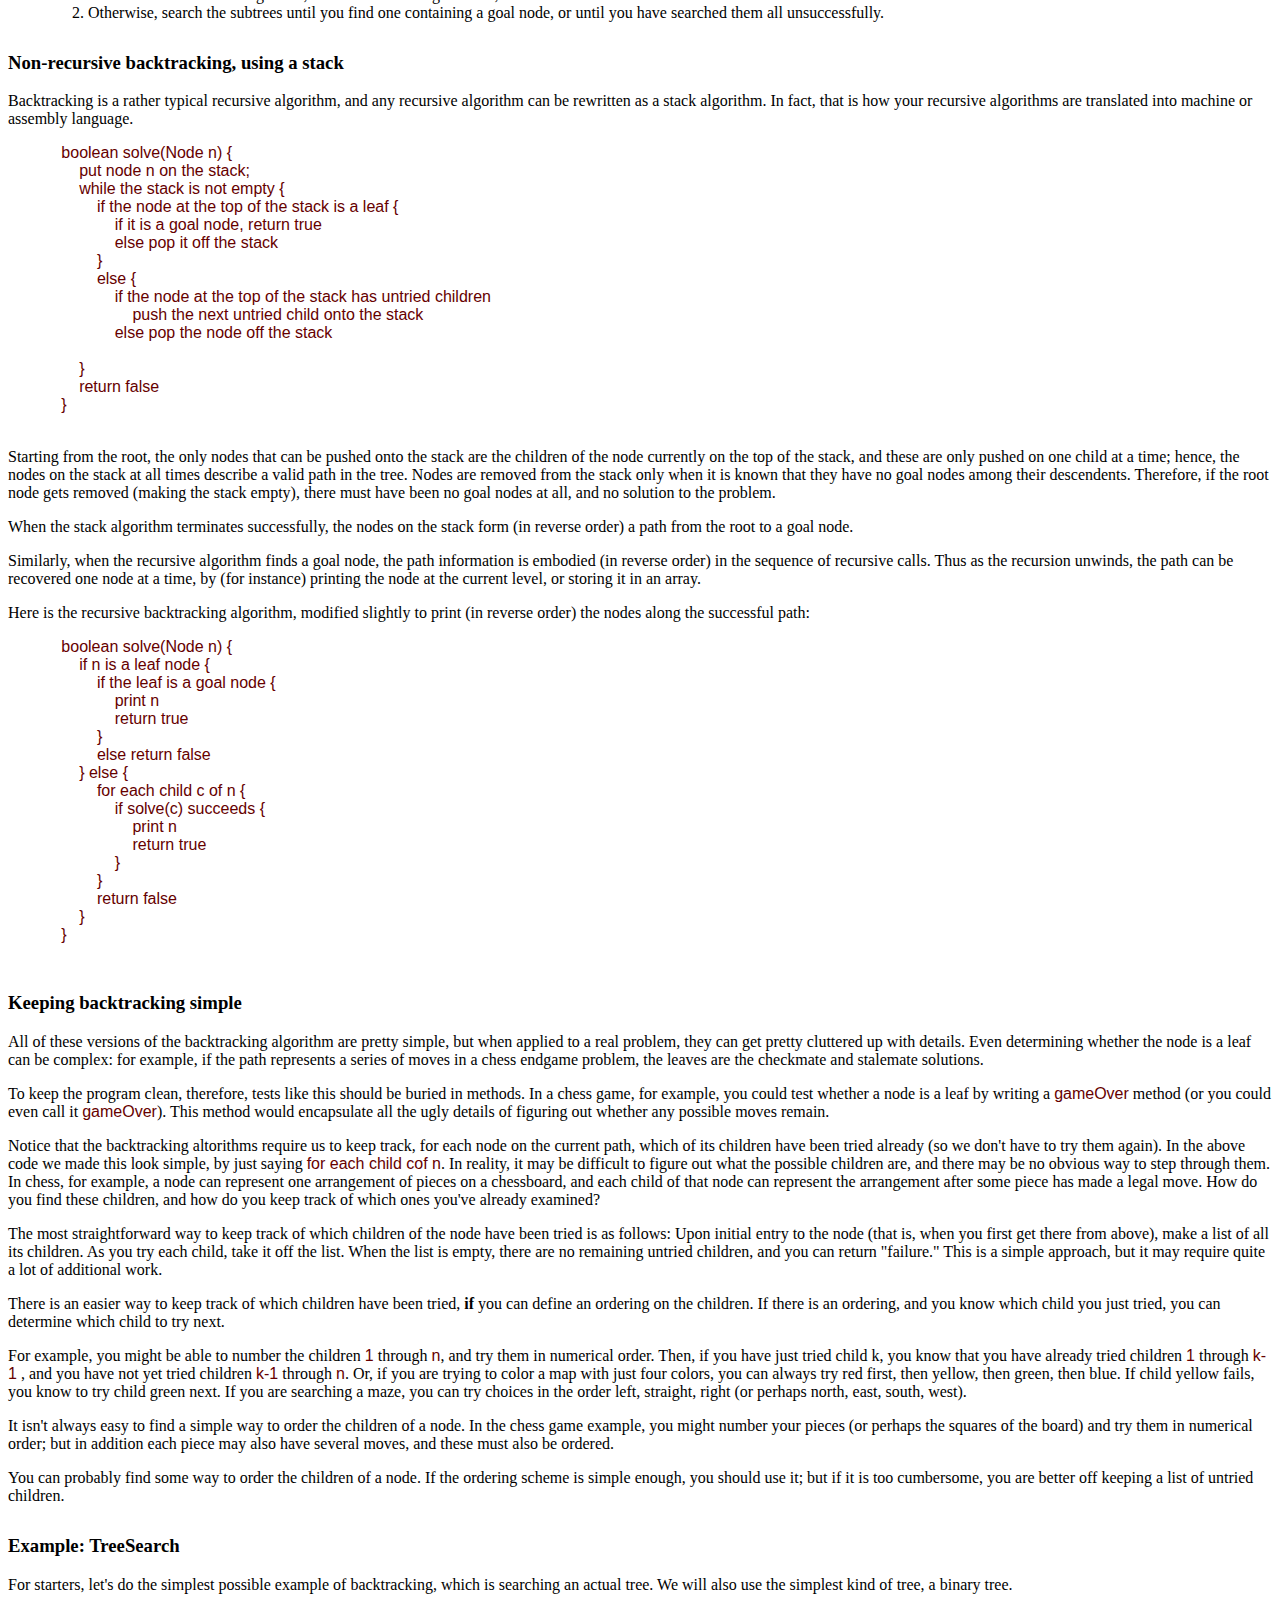
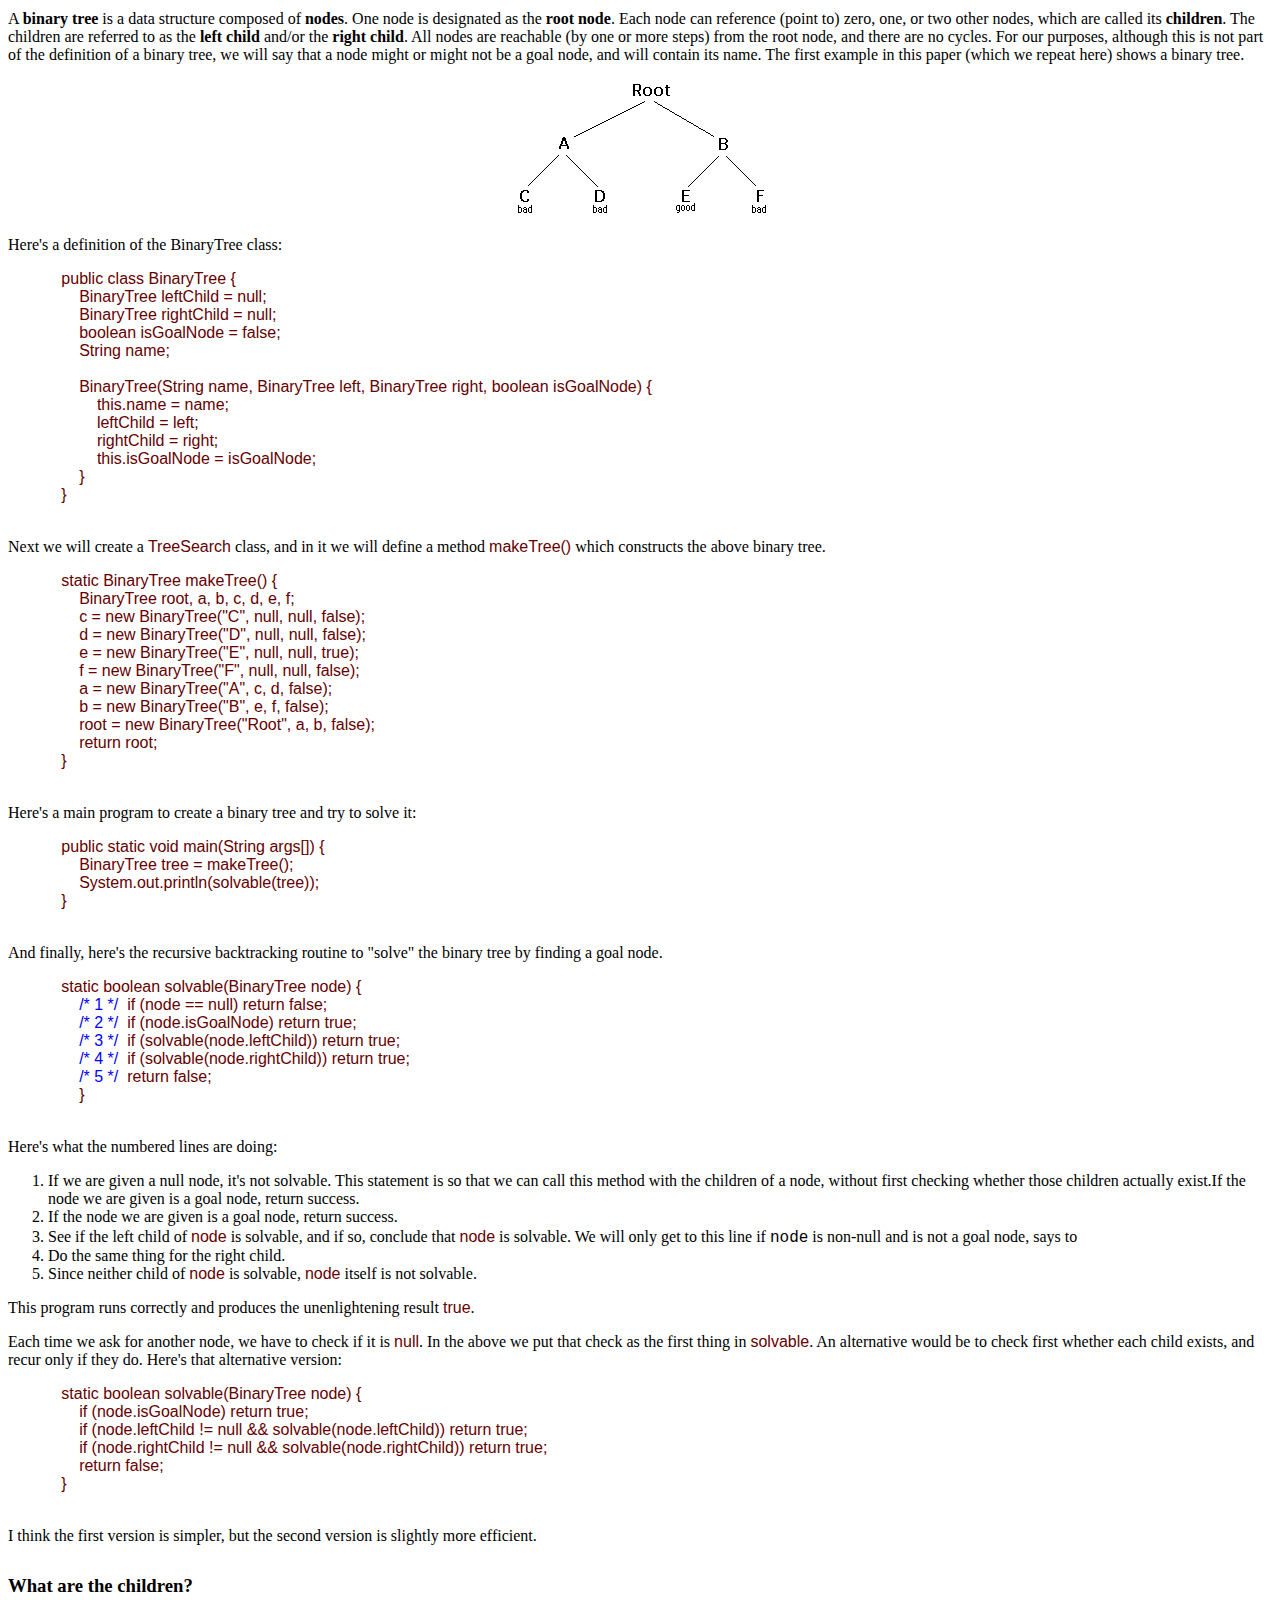
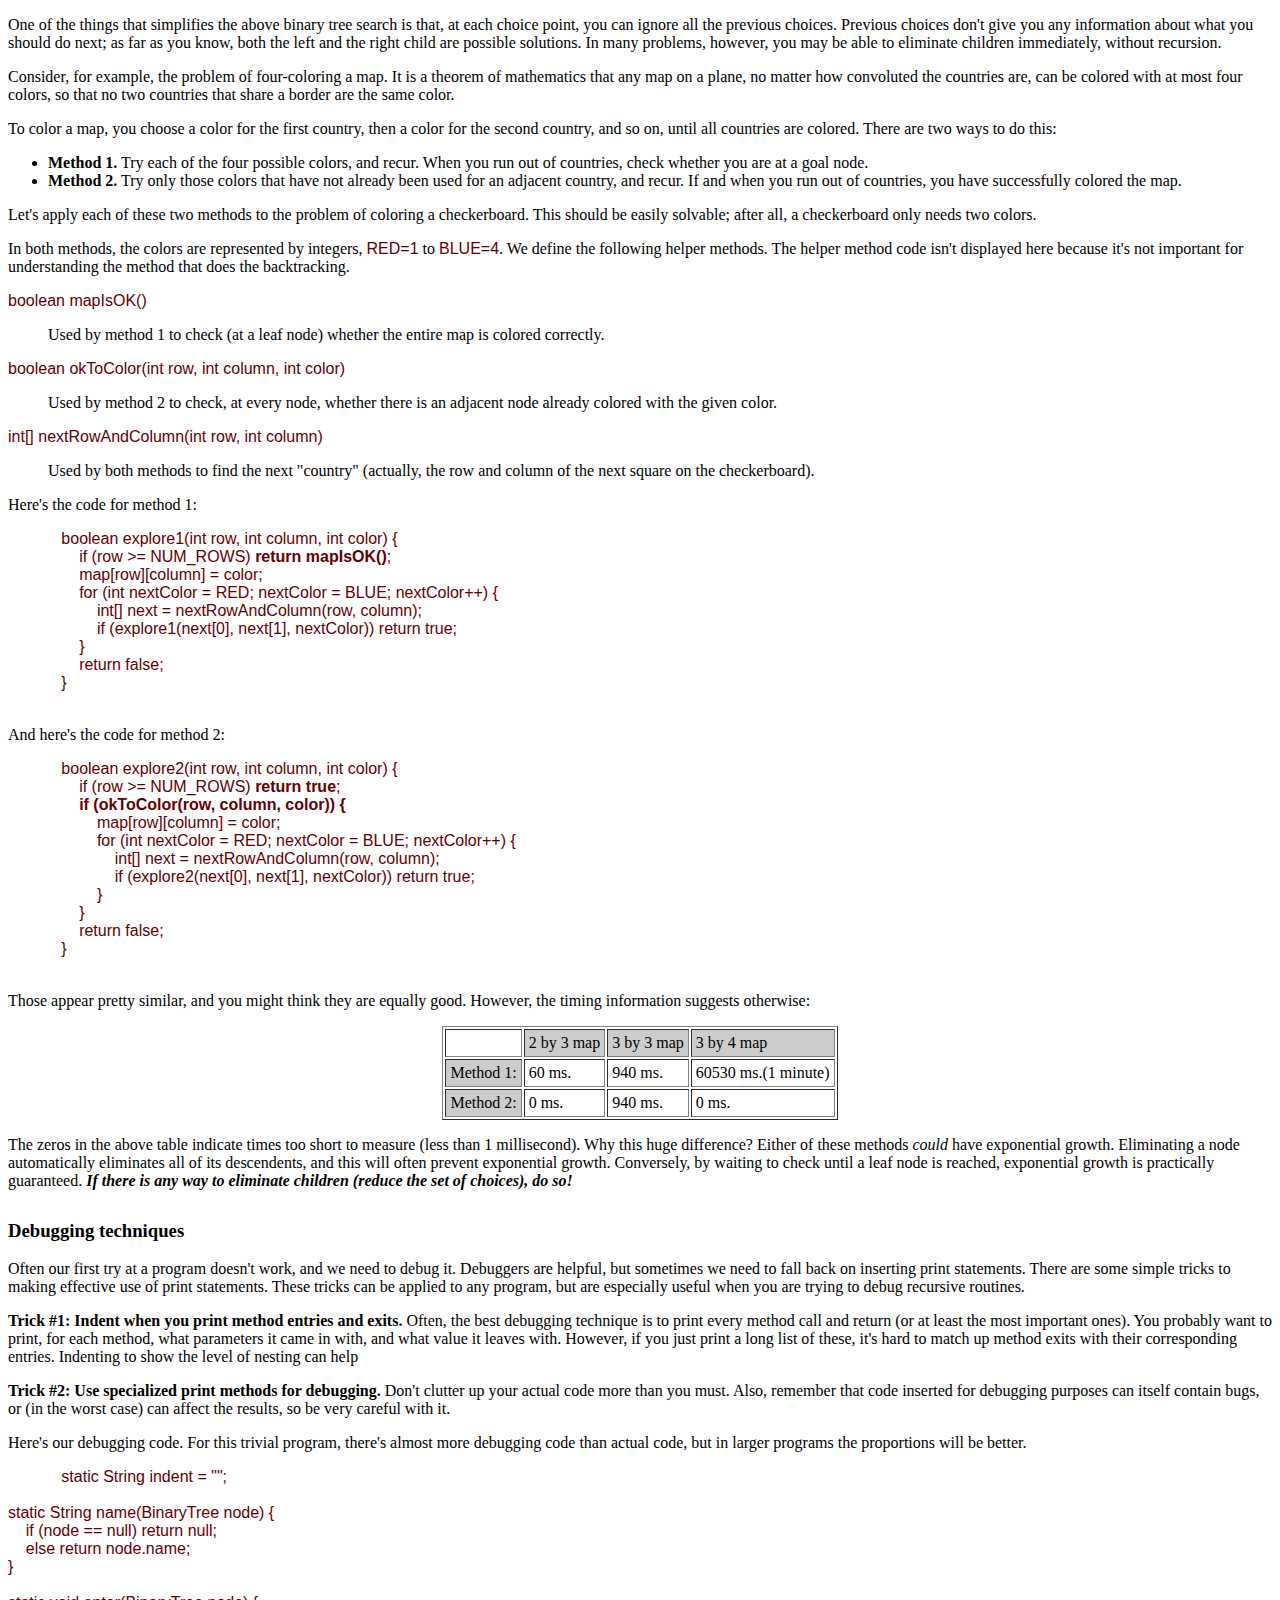
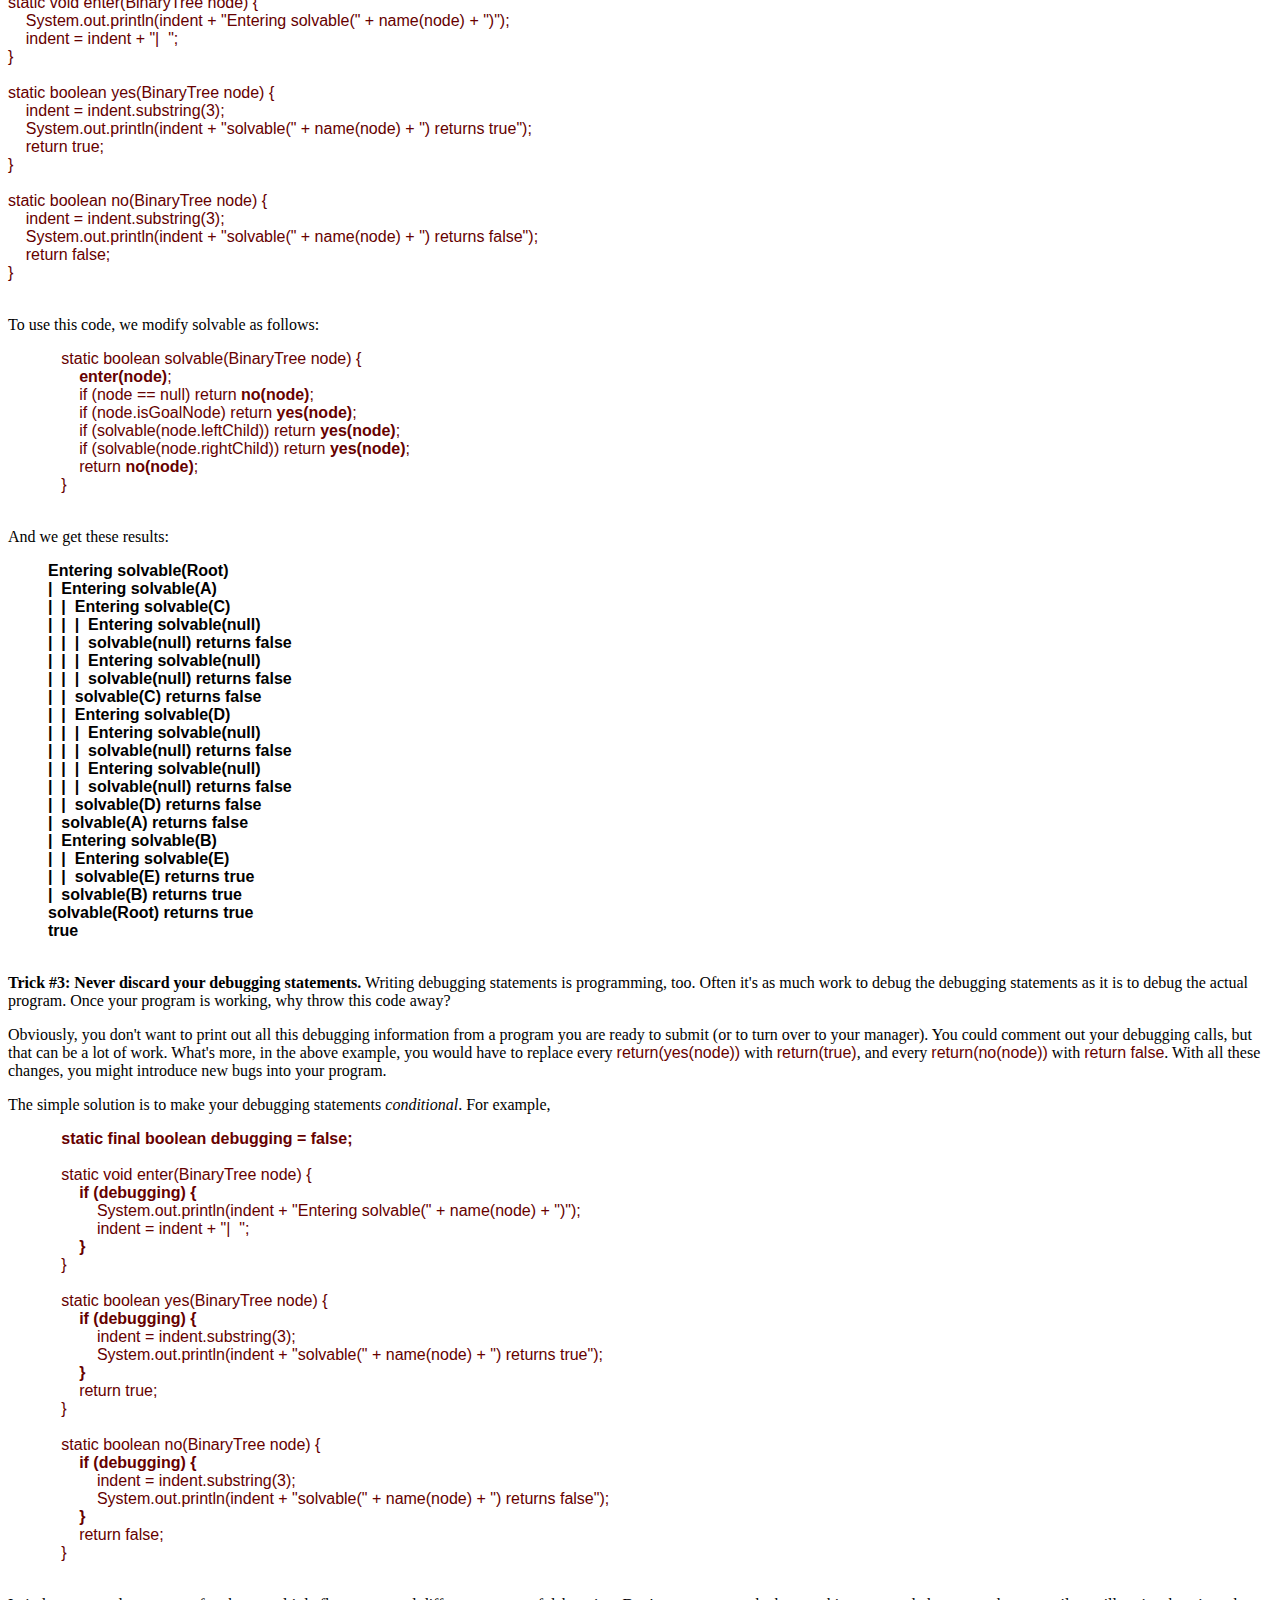
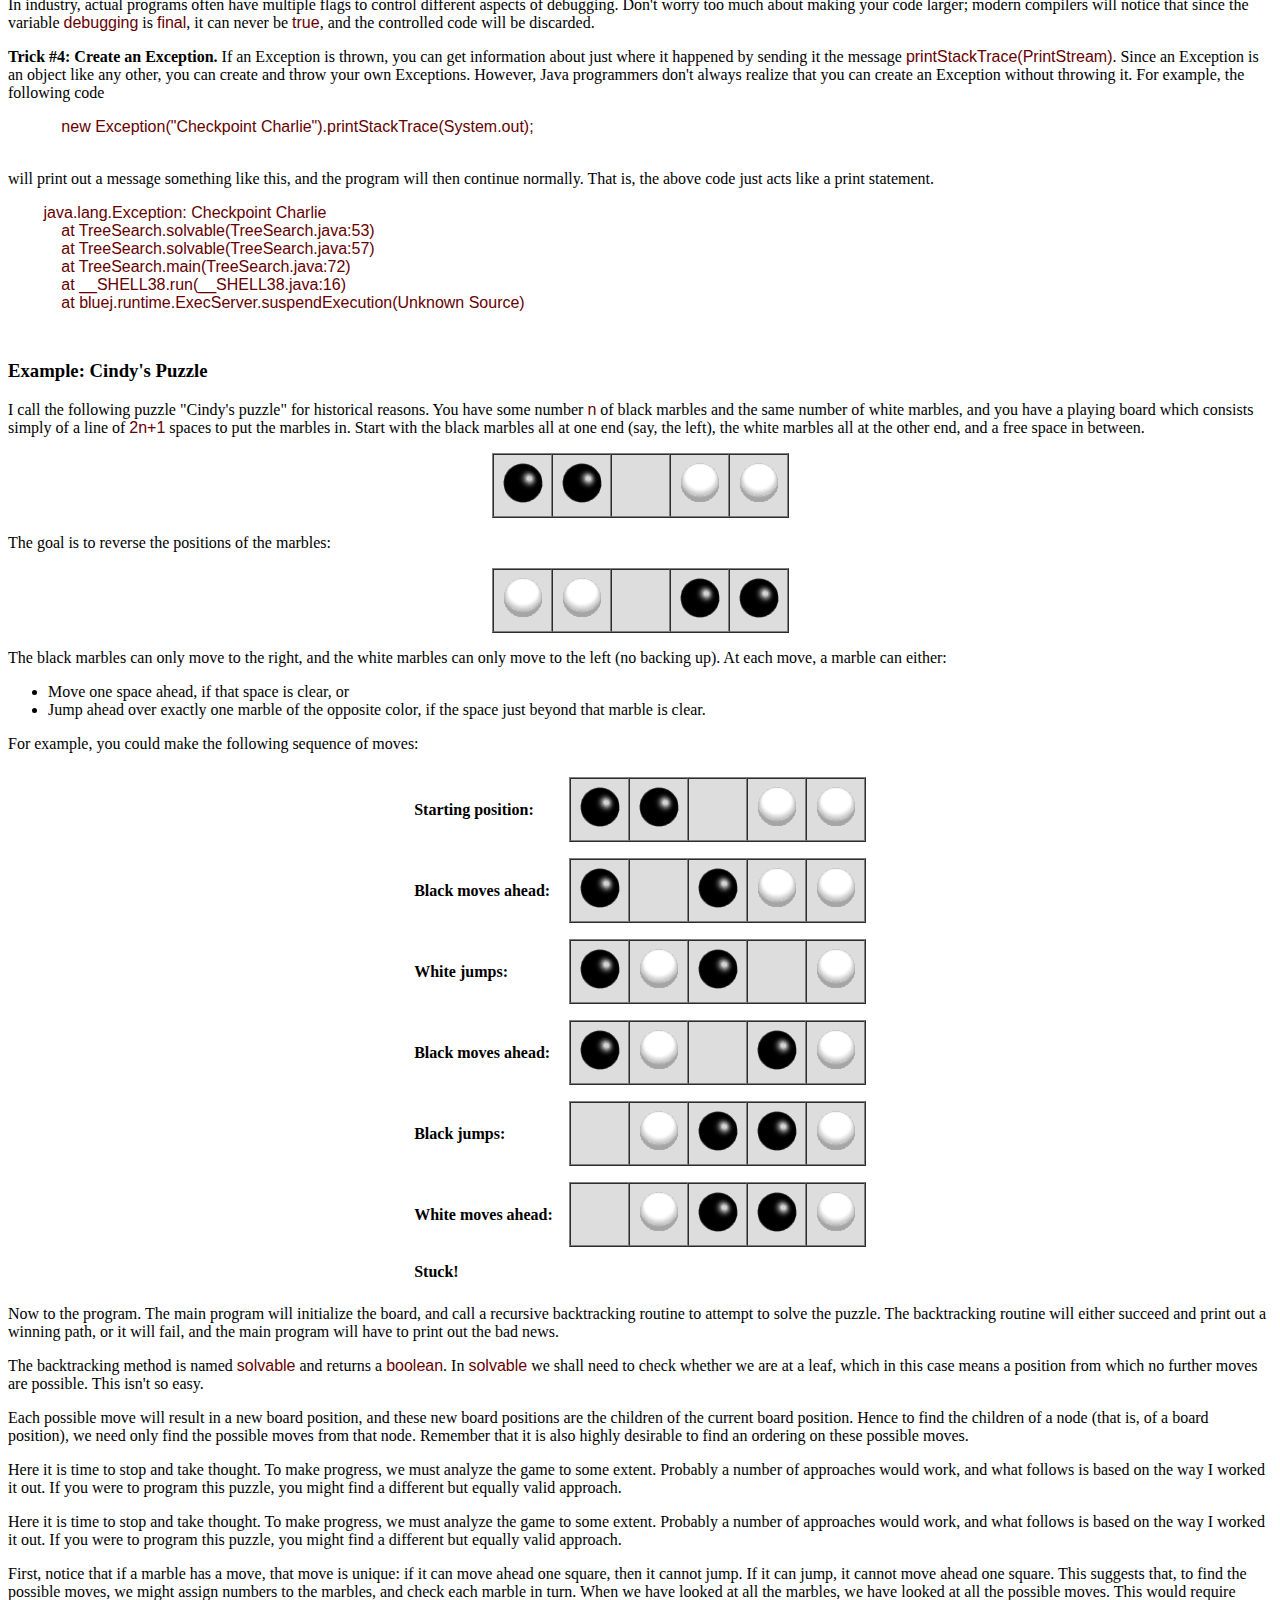
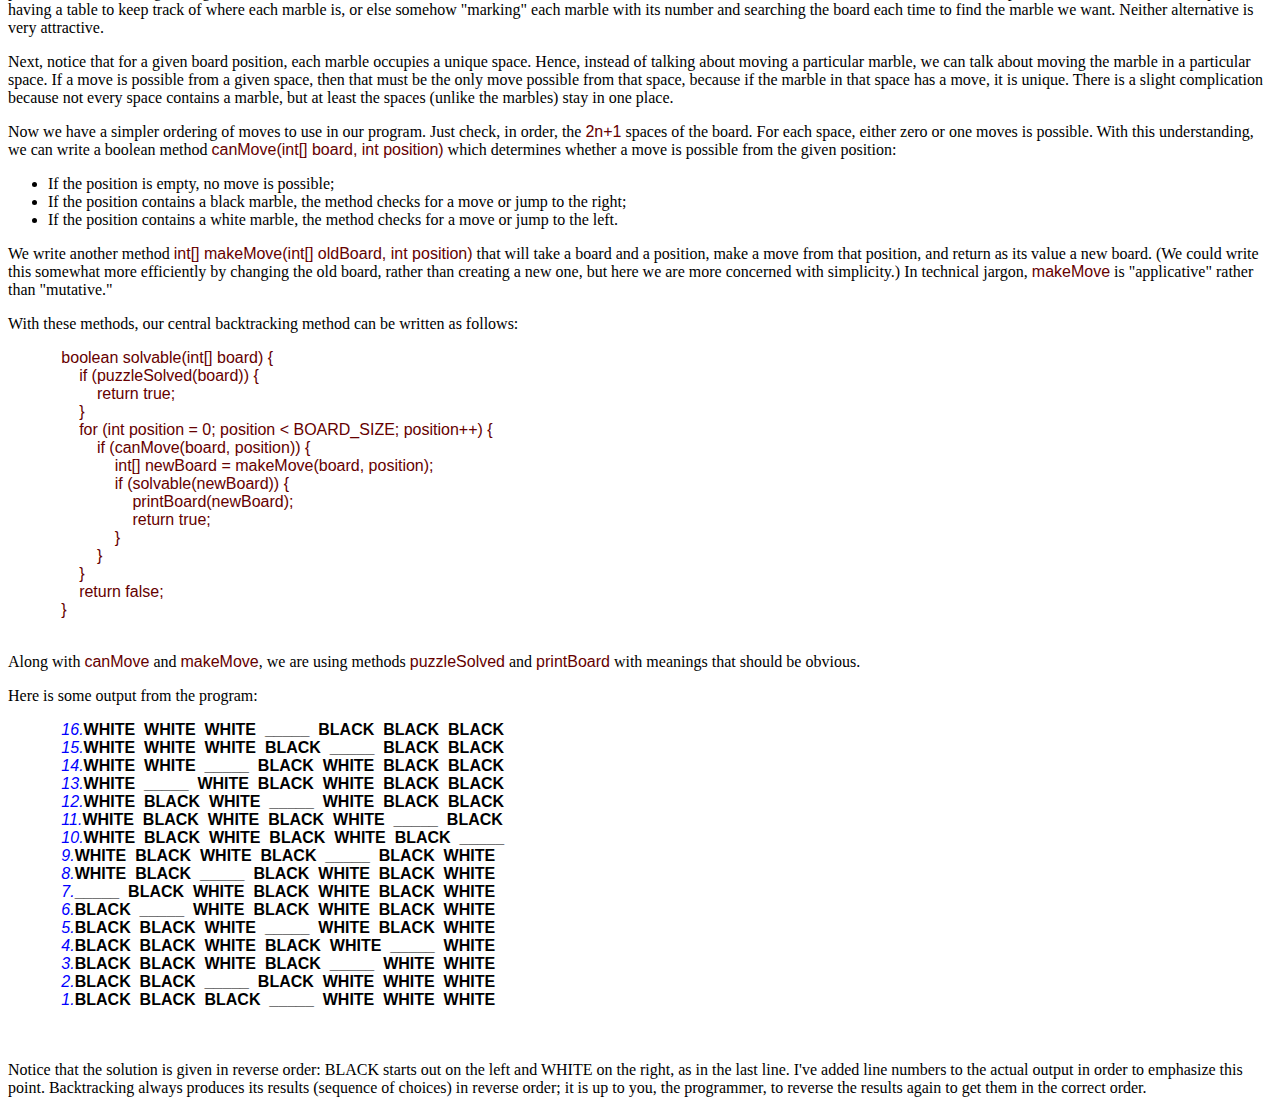
<file: html1.html>
<!DOCTYPE html>
<html>
    <head>
        <link rel="icon" href="./images/gcoejlogo.jpg">
        <title>
            Backtracking
        </title>
        <link rel="stylesheet" href="index.css">
    </head>
    <body>
        
        <h1>
            Backtracking
        </h1>
        <p id="copy-right">
            Copyright &#169;2002 by David Matuszek
        </p>
        <p>
            Backtracking is a form of recursion.
        </p>
        <p>
            The usual scenario is that you are faced with a number of options, and you must choose one of these. After you make your choice you will get a new set of options; just what set of options you get depends on what choice you made. This procedure is repeated over and over until you reach a final state. If you made a good sequence of choices, your final state is a <i>goal state</i>; if you didn't, it isn't.
        </p>
        <p>
            Conceptually, you start at the root of a tree; the tree probably has some good leaves and some bad leaves, though it may be that the leaves are all good or all bad. You want to get to a good leaf. At each node, beginning with the root, you choose one of its children to move to, and you keep this up until you get to a leaf.
        </p>
        <p>Suppose you get to a bad leaf. You can <i>backtrack</i> to continue the search for a good leaf by revoking your <i>most recent</i> choice, and trying out the next option in that set of options. If you run out of options, revoke the choice that got you here, and try another choice at that node. If you end up at the root with no options left, there are no good leaves to be found.
        </p>
        <p>
            This needs an example.
        </p>
        <center>
        <img src="./images/backtrackingimg1.jpg" alt="Backtracking Image"></center>

        <ol>
            <li>Starting at Root, your options are A and B. You choose A.</li>
            <li>At A, your options are C and D. You choose C.</li>
            <li>C is bad. Go back to A.</li>
            <li>At A, you have already tried C, and it failed. Try D.</li>
            <li>D is bad. Go back to A.</li>
            <li>At A, you have no options left to try. Go back to Root.</li>
            <li>At Root, you have already tried A. Try B.</li>
            <li>At B, your options are E and F. Try E.</li>
            <li>E is good. Congratulations!</li>
        </ol>
        <p>In this example we drew a picture of a tree. The tree is an abstract model of the possible sequences of choices we could make. There is also a data structure called a tree, but usually we don't have a data structure to tell us what choices we have. (If we do have an actual tree data structure, backtracking on it is called <i>depth-first tree searching.</i>)</p><br>
        <h3>The backtracking algorithm.</h3>
        <p>Here is the algorithm (in pseudocode) for doing backtracking from a given node n:</p>
        <pre class="code">
            boolean solve(Node n) {
                if n is a leasf node {
                    if the leaf is a goal node, return true
                    else return false
                } else {
                    for each child c of n {
                        if solve(c) succeeds, return true
                    }
                    return false
                }
            }
        </pre>
        <p>
            Notice that the algorithm is expressed as a <i>boolean</i> function. This is essential to understanding the algorithm. If <span class="code">solve(n)</span> is true, that means node <span class="code">n</span> is part of a solution--that is, node <span class="code">n</span> is one of the nodes on a path from the root to some goal node. We say that <span class="code">n</span> is <i>solvable</i>. If <span class="code">solve(n)</span> is false, then there is <i>no</i> path that includes <span class="code">n</span> to any goal node.</p>
        <p>How does this work?
        </p>
        <ul>
            <li>If any child of <span class="code">n</span> is solvable, then <span class="code">n</span> is solvable.
            </li>
            <li>If no child of <span class="code">n</span> is solvable, then <span class="code">n</span> is not solvable.</li>
        </ul>
        <p>Hence, to decide whether any non-leaf node <span class="code">n</span> is solvable (part of a path to a goal node), all you have to do is test whether any child of <span class="code">n</span> is solvable. This is done recursively, on each child of <span class="code">n</span>. In the above code, this is done by the lines</p>
        <pre class="code">
            for each child c of n {
                if solve(c) succeeds, return true
            }
            return false
        </pre>
        <p>Eventually the recursion will "bottom" out at a leaf node. If the leaf node is a goal node, it is solvable; if the leaf node is not a goal node, it is not solvable. This is our base case. In the above code, this is done by the lines</p>
        <pre class="code">
            if n is a leaf node {
                if the leaf is a goal node, return true
                else return false
            
        </pre>
        <p>The backtracking algorithm is simple but important. You should understand it thoroughly. Another way of stating it is as follows:</p>
        <ul>
            <li>To search a tree:</li>
            <br>
            <ol>
                <li>If the tree consists of a single leaf, test whether it is a goal node,</li>
                <li>Otherwise, search the subtrees until you find one containing a goal node, or until you have searched them all unsuccessfully.</li>
            </ol>
        </ul>
        <h3>Non-recursive backtracking, using a stack</h3>
        <p>Backtracking is a rather typical recursive algorithm, and any recursive algorithm can be rewritten as a stack algorithm. In fact, that is how your recursive algorithms are translated into machine or assembly language.</p>
        <pre class="code">
            boolean solve(Node n) {
                put node n on the stack;
                while the stack is not empty {
                    if the node at the top of the stack is a leaf {
                        if it is a goal node, return true
                        else pop it off the stack
                    }
                    else {
                        if the node at the top of the stack has untried children
                            push the next untried child onto the stack
                        else pop the node off the stack
                                    
                }
                return false
            }
        </pre>             
        <p>Starting from the root, the only nodes that can be pushed onto the stack are the children of the node currently on the top of the stack, and these are only pushed on one child at a time; hence, the nodes on the stack at all times describe a valid path in the tree. Nodes are removed from the stack only when it is known that they have no goal nodes among their descendents. Therefore, if the root node gets removed (making the stack empty), there must have been no goal nodes at all, and no solution to the problem.</p>
        <p>When the stack algorithm terminates successfully, the nodes on the stack form (in reverse order) a path from the root to a goal node.</p>
        <p>Similarly, when the recursive algorithm finds a goal node, the path information is embodied (in reverse order) in the sequence of recursive calls. Thus as the recursion unwinds, the path can be recovered one node at a time, by (for instance) printing the node at the current level, or storing it in an array.</p>
        <p>Here is the recursive backtracking algorithm, modified slightly to print (in reverse order) the nodes along the successful path:</p>
        <pre class="code">
            boolean solve(Node n) {
                if n is a leaf node {
                    if the leaf is a goal node {
                        print n
                        return true
                    }
                    else return false
                } else {
                    for each child c of n {
                        if solve(c) succeeds {
                            print n
                            return true
                        }
                    }
                    return false
                }
            }
        </pre>
        <h3>
            Keeping backtracking simple
        </h3>
        <p>All of these versions of the backtracking algorithm are pretty simple, but when applied to a real problem, they can get pretty cluttered up with details. Even determining whether the node is a leaf can be complex: for example, if the path represents a series of moves in a chess endgame problem, the leaves are the checkmate and stalemate solutions.</p>
        <p>To keep the program clean, therefore, tests like this should be buried in methods. In a chess game, for example, you could test whether a node is a leaf by writing a <span class="code">gameOver</span> method (or you could even call it <span class="code">gameOver</span>). This method would encapsulate all the ugly details of figuring out whether any possible moves remain.</p>
        <p>Notice that the backtracking altorithms require us to keep track, for each node on the current path, which of its children have been tried already (so we don't have to try them again). In the above code we made this look simple, by just saying <span class="code">for each child cof n</span>. In reality, it may be difficult to figure out what the possible children are, and there may be no obvious way to step through them. In chess, for example, a node can represent one arrangement of pieces on a chessboard, and each child of that node can represent the arrangement after some piece has made a legal move. How do you find these children, and how do you keep track of which ones you've already examined?</p>
        <p>The most straightforward way to keep track of which children of the node have been tried is as follows: Upon initial entry to the node (that is, when you first get there from above), make a list of all its children. As you try each child, take it off the list. When the list is empty, there are no remaining untried children, and you can return "failure." This is a simple approach, but it may require quite a lot of additional work.</p>
        <p>There is an easier way to keep track of which children have been tried, <b>if</b> you can define an ordering on the children. If there is an ordering, and you know which child you just tried, you can determine which child to try next.</p>
        <p>For example, you might be able to number the children <span class="code">1</span> through <span class="code">n</span>, and try them in numerical order. Then, if you have just tried child k, you know that you have already tried children <span class="code">1</span> through <span class="code">k-1</span> , and you have not yet tried children <span class="code">k-1</span> through <span class="code">n</span>. Or, if you are trying to color a map with just four colors, you can always try red first, then yellow, then green, then blue. If child yellow fails, you know to try child green next. If you are searching a maze, you can try choices in the order left, straight, right (or perhaps north, east, south, west).</p>
        <p>It isn't always easy to find a simple way to order the children of a node. In the chess game example, you might number your pieces (or perhaps the squares of the board) and try them in numerical order; but in addition each piece may also have several moves, and these must also be ordered.</p>
        <p>You can probably find some way to order the children of a node. If the ordering scheme is simple enough, you should use it; but if it is too cumbersome, you are better off keeping a list of untried children.</p>
        <h3>
            Example: TreeSearch
        </h3>
        <p>For starters, let's do the simplest possible example of backtracking, which is searching an actual tree. We will also use the simplest kind of tree, a binary tree.</p>
        <p>A <b>binary tree</b> is a data structure composed of <b>nodes</b>. One node is designated as the <b>root node</b>. Each node can reference (point to) zero, one, or two other nodes, which are called its <b>children</b>. The children are referred to as the <b>left child</b> and/or the <b>right child</b>. All nodes are reachable (by one or more steps) from the root node, and there are no cycles. For our purposes, although this is not part of the definition of a binary tree, we will say that a node might or might not be a goal node, and will contain its name. The first example in this paper (which we repeat here) shows a binary tree.</p>
        
        <center><img src="./images/treesearch.jpg"></center>

        <p>Here's a definition of the BinaryTree class:</p>
        <pre class="code">
            public class BinaryTree {
                BinaryTree leftChild = null;
                BinaryTree rightChild = null;
                boolean isGoalNode = false;
                String name;
                
                BinaryTree(String name, BinaryTree left, BinaryTree right, boolean isGoalNode) {
                    this.name = name;
                    leftChild = left;
                    rightChild = right;
                    this.isGoalNode = isGoalNode;
                }
            }
        </pre>
        <p>Next we will create a <span class="code">TreeSearch</span> class, and in it we will define a method <span class="code">makeTree()</span> which constructs the above binary tree.</p>
        <pre class="code">
            static BinaryTree makeTree() {
                BinaryTree root, a, b, c, d, e, f;
                c = new BinaryTree("C", null, null, false);
                d = new BinaryTree("D", null, null, false);
                e = new BinaryTree("E", null, null, true);
                f = new BinaryTree("F", null, null, false);
                a = new BinaryTree("A", c, d, false);
                b = new BinaryTree("B", e, f, false);
                root = new BinaryTree("Root", a, b, false);
                return root;
            }
        </pre>
        <p>Here's a main program to create a binary tree and try to solve it:</p>
        <pre class="code">
            public static void main(String args[]) {
                BinaryTree tree = makeTree();
                System.out.println(solvable(tree));
            }
        </pre>
        <p>And finally, here's the recursive backtracking routine to "solve" the binary tree by finding a goal node.</p>
        <pre class="code">
            static boolean solvable(BinaryTree node) {
                <font color="blue">/* 1 */</font>  if (node == null) return false;
                <font color="blue">/* 2 */</font>  if (node.isGoalNode) return true;
                <font color="blue">/* 3 */</font>  if (solvable(node.leftChild)) return true;
                <font color="blue">/* 4 */</font>  if (solvable(node.rightChild)) return true;
                <font color="blue">/* 5 */</font>  return false;
                }
        </pre>
        <p>Here's what the numbered lines are doing:</p>
        <ol>
            <li>If we are given a null node, it's not solvable. This statement is so that we can call this method with the children of a node, without first checking whether those children actually exist.If the node we are given is a goal node, return success.</li>
            <li>If the node we are given is a goal node, return success.</li>
            <li>See if the left child of <span class="code">node</span> is solvable, and if so, conclude that <span class="code">node</span> is solvable. We will only get to this line if <font size="+1"><code>node</code></font> is non-null and is not a goal node, says to</li>
            <li>Do the same thing for the right child.</li>
            <li>Since neither child of <span class="code">node</span> is solvable, <span class="code">node</span> itself is not solvable.</li>
        </ol>
        <p>This program runs correctly and produces the unenlightening result <span class="code">true</span>.</p>
        <p>Each time we ask for another node, we have to check if it is <span class="code">null</span>. In the above we put that check as the first thing in <span class="code">solvable</span>. An alternative would be to check first whether each child exists, and recur only if they do. Here's that alternative version:</p>
        <pre class="code">
            static boolean solvable(BinaryTree node) {
                if (node.isGoalNode) return true;
                if (node.leftChild != null && solvable(node.leftChild)) return true;
                if (node.rightChild != null && solvable(node.rightChild)) return true;
                return false;
            }
        </pre>
        <p>I think the first version is simpler, but the second version is slightly more efficient.</p>
        <h3>
            What are the children?
        </h3>
        <p>One of the things that simplifies the above binary tree search is that, at each choice point, you can ignore all the previous choices. Previous choices don't give you any information about what you should do next; as far as you know, both the left and the right child are possible solutions. In many problems, however, you may be able to eliminate children immediately, without recursion.</p>
        <p>Consider, for example, the problem of four-coloring a map. It is a theorem of mathematics that any map on a plane, no matter how convoluted the countries are, can be colored with at most four colors, so that no two countries that share a border are the same color.</p>
        <p>To color a map, you choose a color for the first country, then a color for the second country, and so on, until all countries are colored. There are two ways to do this:</p>
        <ul>
            <li><b>Method 1.</b> Try each of the four possible colors, and recur. When you run out of countries, check whether you are at a goal node.</li>
            <li><b>Method 2.</b> Try only those colors that have not already been used for an adjacent country, and recur. If and when you run out of countries, you have successfully colored the map.</li>
        </ul>
        <p>Let's apply each of these two methods to the problem of coloring a checkerboard. This should be easily solvable; after all, a checkerboard only needs two colors.</p>
        <p>In both methods, the colors are represented by integers, <span class="code">RED=1</span> to <span class="code">BLUE=4</span>. We define the following helper methods. The helper method code isn't displayed here because it's not important for understanding the method that does the backtracking.</p>
                                            
        <p class="code">boolean mapIsOK()</p>
        <dd>Used by method 1 to check (at a leaf node) whether the entire map is colored correctly.</dd>
                                            
        <p class="code">boolean okToColor(int row, int column, int color)</p>
        <dd>Used by method 2 to check, at every node, whether there is an adjacent node already colored with the given color.</dd>

        <p class="code">int[] nextRowAndColumn(int row, int column)</p>
        <dd>Used by both methods to find the next "country" (actually, the row and column of the next square on the checkerboard).</dd>
        
        <p>Here's the code for method 1:</p>
        <pre class="code">
            boolean explore1(int row, int column, int color) {
                if (row >= NUM_ROWS) <b>return mapIsOK()</b>;
                map[row][column] = color;
                for (int nextColor = RED; nextColor = BLUE; nextColor++) {
                    int[] next = nextRowAndColumn(row, column);
                    if (explore1(next[0], next[1], nextColor)) return true;
                }
                return false;
            }
        </pre>
        <p>And here's the code for method 2:</p>
        <pre class="code">
            boolean explore2(int row, int column, int color) {
                if (row >= NUM_ROWS) <b>return true</b>;
                <b>if (okToColor(row, column, color)) {</b>
                    map[row][column] = color;
                    for (int nextColor = RED; nextColor = BLUE; nextColor++) {
                        int[] next = nextRowAndColumn(row, column);
                        if (explore2(next[0], next[1], nextColor)) return true;
                    }
                }
                return false;
            }
        </pre>
        <p>Those appear pretty similar, and you might think they are equally good. However, the timing information suggests otherwise:</p>
        <table border="1px" align="center" cellpadding="4px">
            <thead  bgcolor="#cccccc">
                <td bgcolor="#ffffff"></td>
                <td>2 by 3 map</td>
                <td>3 by 3 map</td>
                <td>3 by 4 map</td>
            </thead>
            <tbody>
            <tr >
                <td  bgcolor="#cccccc">Method 1:</td>
                <td>60 ms.</td>
                <td>940 ms.</td>
                <td>60530 ms.(1 minute)</td>
            </tr>
                <td  bgcolor="#cccccc">Method 2:</td>
                <td>0 ms.</td>
                <td>940 ms.</td>
                <td>0 ms.</td>
            </tbody>
        </table>
        
        <p>The zeros in the above table indicate times too short to measure (less than 1 millisecond). Why this huge difference? Either of these methods <i>could</i> have exponential growth. Eliminating a node automatically eliminates all of its descendents, and this will often prevent exponential growth. Conversely, by waiting to check until a leaf node is reached, exponential growth is practically guaranteed.<b><i> If there is any way to eliminate children (reduce the set of choices), do so!</i></b></p>
        
        <h3>Debugging techniques</h3>
        <p>Often our first try at a program doesn't work, and we need to debug it. Debuggers are helpful, but sometimes we need to fall back on inserting print statements. There are some simple tricks to making effective use of print statements. These tricks can be applied to any program, but are especially useful when you are trying to debug recursive routines.</p>
        <p><b>Trick #1: Indent when you print method entries and exits.</b> Often, the best debugging technique is to print every method call and return (or at least the most important ones). You probably want to print, for each method, what parameters it came in with, and what value it leaves with. However, if you just print a long list of these, it's hard to match up method exits with their corresponding entries. Indenting to show the level of nesting can help</p>
        <p><b>Trick #2: Use specialized print methods for debugging.</b> Don't clutter up your actual code more than you must. Also, remember that code inserted for debugging purposes can itself contain bugs, or (in the worst case) can affect the results, so be very careful with it.</p>
        <p>Here's our debugging code. For this trivial program, there's almost more debugging code than actual code, but in larger programs the proportions will be better.</p>
        <pre class="code">
            static String indent = "";

static String name(BinaryTree node) {
    if (node == null) return null;
    else return node.name;
}

static void enter(BinaryTree node) {
    System.out.println(indent + "Entering solvable(" + name(node) + ")");
    indent = indent + "|  ";
}

static boolean yes(BinaryTree node) {
    indent = indent.substring(3);
    System.out.println(indent + "solvable(" + name(node) + ") returns true");
    return true;
}

static boolean no(BinaryTree node) {
    indent = indent.substring(3);
    System.out.println(indent + "solvable(" + name(node) + ") returns false");
    return false;
}
        </pre>
        <p>To use this code, we modify solvable as follows:</p>
        <pre class="code">
            static boolean solvable(BinaryTree node) {
                <b>enter(node)</b>;
                if (node == null) return <b>no(node)</b>;
                if (node.isGoalNode) return <b>yes(node)</b>;
                if (solvable(node.leftChild)) return <b>yes(node)</b>;
                if (solvable(node.rightChild)) return <b>yes(node)</b>;
                return <b>no(node)</b>;
            }
        </pre>
        <p>And we get these results:</p>
        <blockquote>
            <pre class="code1">Entering solvable(Root)
|  Entering solvable(A)
|  |  Entering solvable(C)
|  |  |  Entering solvable(null)
|  |  |  solvable(null) returns false
|  |  |  Entering solvable(null)
|  |  |  solvable(null) returns false
|  |  solvable(C) returns false
|  |  Entering solvable(D)
|  |  |  Entering solvable(null)
|  |  |  solvable(null) returns false
|  |  |  Entering solvable(null)
|  |  |  solvable(null) returns false
|  |  solvable(D) returns false
|  solvable(A) returns false
|  Entering solvable(B)
|  |  Entering solvable(E)
|  |  solvable(E) returns true
|  solvable(B) returns true
solvable(Root) returns true
true
            </pre>
        </blockquote>
        <p><b>Trick #3: Never discard your debugging statements.</b> Writing debugging statements is programming, too. Often it's as much work to debug the debugging statements as it is to debug the actual program. Once your program is working, why throw this code away?</p>
        <p>Obviously, you don't want to print out all this debugging information from a program you are ready to submit (or to turn over to your manager). You could comment out your debugging calls, but that can be a lot of work. What's more, in the above example, you would have to replace every <span class="code">return(yes(node))</span> with <span class="code">return(true)</span>, and every <span class="code">return(no(node))</span> with <span class="code">return false</span>. With all these changes, you might introduce new bugs into your program.</p>
        <p>The simple solution is to make your debugging statements <i>conditional</i>. For example,</p>
        <pre class="code">
            <b>static final boolean debugging = false;</b>

            static void enter(BinaryTree node) {
                <b>if (debugging) {</b>
                    System.out.println(indent + "Entering solvable(" + name(node) + ")");
                    indent = indent + "|  ";
                <b>}</b>
            }
            
            static boolean yes(BinaryTree node) {
                <b>if (debugging) {</b>
                    indent = indent.substring(3);
                    System.out.println(indent + "solvable(" + name(node) + ") returns true");
                <b>}</b>
                return true;
            }
            
            static boolean no(BinaryTree node) {
                <b>if (debugging) {</b>
                    indent = indent.substring(3);
                    System.out.println(indent + "solvable(" + name(node) + ") returns false");
                <b>}</b>
                return false;
            } 
        </pre>
        <p>In industry, actual programs often have multiple flags to control different aspects of debugging. Don't worry too much about making your code larger; modern compilers will notice that since the variable <span class="code">debugging</span> is <span class="code">final</span>, it can never be <span class="code">true</span>, and the controlled code will be discarded.</p>
        <p><b>Trick #4: Create an Exception. </b>If an Exception is thrown, you can get information about just where it happened by sending it the message <span class="code">printStackTrace(PrintStream)</span>. Since an Exception is an object like any other, you can create and throw your own Exceptions. However, Java programmers don't always realize that you can create an Exception without throwing it. For example, the following code</p>
        <pre class="code">
            new Exception("Checkpoint Charlie").printStackTrace(System.out);
        </pre>
        <p>will print out a message something like this, and the program will then continue normally. That is, the above code just acts like a print statement.</p>
        <pre class="code">
        java.lang.Exception: Checkpoint Charlie
            at TreeSearch.solvable(TreeSearch.java:53)
            at TreeSearch.solvable(TreeSearch.java:57)
            at TreeSearch.main(TreeSearch.java:72)
            at __SHELL38.run(__SHELL38.java:16)
            at bluej.runtime.ExecServer.suspendExecution(Unknown Source)
        </pre>

        <h3>Example: Cindy's Puzzle</h3>
        <p>I call the following puzzle "Cindy's puzzle" for historical reasons. You have some number <span class="code">n</span> of black marbles and the same number of white marbles, and you have a playing board which consists simply of a line of <span class="code">2n+1</span> spaces to put the marbles in. Start with the black marbles all at one end (say, the left), the white marbles all at the other end, and a free space in between.</p>
        
        <table bgcolor="#dddddd" align="center" border="1px" cellspacing="0" cellpadding="6">
            <tbody>
                <tr width="45px">
                    <td><img src="./images/blackballimg1.jpg" width="45px" height="45px"></td>
                    <td><img src="./images/blackballimg1.jpg"  width="45px" height="45px"></td>
                    <td  width="45px" height="40px"></td>
                    <td><img src="./images/whiteballimg.jpg"  width="45px" height="45px"></td>
                    <td><img src="./images/whiteballimg.jpg"  width="45px" height="45px"></td>
                </tr>
            </tbody>
        </table>
        
        <p>The goal is to reverse the positions of the marbles:</p>
        
        <table bgcolor="#dddddd" align="center" border="1px" cellspacing="0" cellpadding="6">
            <tbody>
                <tr>
                    <td><img src="./images/whiteballimg.jpg" width="45px" height="45px"></td>
                    <td><img src="./images/whiteballimg.jpg" width="45px" height="45px"></td>
                    <td width="45px" height="45px"></td>
                    <td><img src="./images/blackballimg1.jpg" width="45px" height="45px"></td>
                    <td><img src="./images/blackballimg1.jpg"width="45px" height="45px"></td>
                </tr>
            </tbody>
        </table>
        
        <p>The black marbles can only move to the right, and the white marbles can only move to the left (no backing up). At each move, a marble can either:</p>
        <ul>
            <li>Move one space ahead, if that space is clear, or</li>
            <li>Jump ahead over exactly one marble of the opposite color, if the space just beyond that marble is clear.</li>
        </ul>
        <p>For example, you could make the following sequence of moves:</p>
        <table align="center" cellspacing="0" cellpadding="8">
            <tr>
                <td><b>Starting position:</b></td>
                <td>
                    <table bgcolor="#dddddd" border="1px" align="center" cellspacing="0" cellpadding="6">
                        <tbody>
                            <tr>
                                <td><img src="./images/blackballimg1.jpg" width="45px" height="45px"></td>
                                <td><img src="./images/blackballimg1.jpg" width="45px" height="45px"></td>
                                <td width="45px" height="45px"></td>
                                <td><img src="./images/whiteballimg.jpg" width="45px" height="45px"></td>
                                <td><img src="./images/whiteballimg.jpg" width="45px" height="45px"></td>
                            </tr>
                        </tbody>
                    </table>
                </td>
            </tr>
            <tr>
                <td><b>Black moves ahead:</b></td>
                <td>
                    <table bgcolor="#dddddd" align="center" border="1px" cellspacing="0" cellpadding="6">
                        <tbody>
                            <tr>
                                <td><img src="./images/blackballimg1.jpg" width="45px" height="45px"></td>
                                <td width="45px" height="45px"></td>
                                <td><img src="./images/blackballimg1.jpg" width="45px" height="45px"></td>
                                <td><img src="./images/whiteballimg.jpg" width="45px" height="45px"></td>
                                <td><img src="./images/whiteballimg.jpg" width="45px" height="45px"></td>
                            </tr>
                        </tbody>
                    </table>
                </td>
            </tr>
            <tr>
                <td><b>White jumps:</b></td>
                <td>
                    <table bgcolor="#dddddd" align="center" border="1px" cellspacing="0" cellpadding="6">
                        <tbody>
                            <tr>
                                <td><img src="./images/blackballimg1.jpg" width="45px" height="45px"></td>
                                <td><img src="./images/whiteballimg.jpg" width="45px" height="45px"></td>
                                <td><img src="./images/blackballimg1.jpg"  width="45px" height="45px"></td>
                                <td width="45px" height="45px"></td>
                                <td><img src="./images/whiteballimg.jpg" width="45px" height="45px"></td>
                            </tr>
                        </tbody>
                    </table>
                </td>
            </tr>
            <tr>
                <td><b>Black moves ahead:</b></td>
                <td>
                    <table bgcolor="#dddddd" align="center" border="1px" cellspacing="0" cellpadding="6">
                        <tbody>
                            <tr>
                                <td><img src="./images/blackballimg1.jpg" width="45px" height="45px"></td>
                                <td><img src="./images/whiteballimg.jpg" width="45px" height="45px"></td>
                                <td width="45px" height="45px"></td>
                                <td><img src="./images/blackballimg1.jpg" width="45px" height="45px"></td>
                                <td><img src="./images/whiteballimg.jpg" width="45px" height="45px"></td>
                            </tr>
                        </tbody>
                    </table>
                </td>
            </tr>
            <tr>
                <td><b>Black jumps:</b></td>
                <td>
                    <table bgcolor="#dddddd" align="center" border="1px" cellspacing="0" cellpadding="6">
                        <tbody>
                            <tr>
                                <td width="45px" height="45px"></td>
                                <td><img src="./images/whiteballimg.jpg" width="45px" height="45px"></td>
                                <td><img src="./images/blackballimg1.jpg" width="45px" height="45px"></td>
                                <td><img src="./images/blackballimg1.jpg" width="45px" height="45px"></td>
                                <td><img src="./images/whiteballimg.jpg" width="45px" height="45px"></td>
                            </tr>
                        </tbody>
                    </table>
                </td>
            </tr>
            <tr>
                <td><b>White moves ahead:</b></td>
                <td>
                    <table bgcolor="#dddddd" align="center" border="1px" cellspacing="0" cellpadding="6">
                        <tbody>
                            <tr>
                                <td width="45px" height="45px"></td>
                                <td><img src="./images/whiteballimg.jpg" width="45px" height="45px"></td>
                                <td><img src="./images/blackballimg1.jpg" width="45px" height="45px"></td>
                                <td><img src="./images/blackballimg1.jpg" width="45px" height="45px"></td>
                                <td><img src="./images/whiteballimg.jpg" width="45px" height="45px"></td>
                            </tr>
                        </tbody>
                    </table>
                </td>
            </tr>
            <tr>
                <td><b>Stuck!</b></td>
            </tr>
        </table>
        <p>Now to the program. The main program will initialize the board, and call a recursive backtracking routine to attempt to solve the puzzle. The backtracking routine will either succeed and print out a winning path, or it will fail, and the main program will have to print out the bad news.</p>
        <p>The backtracking method is named <span class="code">solvable</span> and returns a <span class="code">boolean</span>. In <span class="code">solvable</span> we shall need to check whether we are at a leaf, which in this case means a position from which no further moves are possible. This isn't so easy.</p>
        <p>Each possible move will result in a new board position, and these new board positions are the children of the current board position. Hence to find the children of a node (that is, of a board position), we need only find the possible moves from that node. Remember that it is also highly desirable to find an ordering on these possible moves.</p>
        <p>Here it is time to stop and take thought. To make progress, we must analyze the game to some extent. Probably a number of approaches would work, and what follows is based on the way I worked it out. If you were to program this puzzle, you might find a different but equally valid approach.</p>
        <p>Here it is time to stop and take thought. To make progress, we must analyze the game to some extent. Probably a number of approaches would work, and what follows is based on the way I worked it out. If you were to program this puzzle, you might find a different but equally valid approach.</p>
        <p>First, notice that if a marble has a move, that move is unique: if it can move ahead one square, then it cannot jump. If it can jump, it cannot move ahead one square. This suggests that, to find the possible moves, we might assign numbers to the marbles, and check each marble in turn. When we have looked at all the marbles, we have looked at all the possible moves. This would require having a table to keep track of where each marble is, or else somehow "marking" each marble with its number and searching the board each time to find the marble we want. Neither alternative is very attractive.</p>
        <p>Next, notice that for a given board position, each marble occupies a unique space. Hence, instead of talking about moving a particular marble, we can talk about moving the marble in a particular space. If a move is possible from a given space, then that must be the only move possible from that space, because if the marble in that space has a move, it is unique. There is a slight complication because not every space contains a marble, but at least the spaces (unlike the marbles) stay in one place.</p>
        <p>Now we have a simpler ordering of moves to use in our program. Just check, in order, the <span class="code">2n+1</span> spaces of the board. For each space, either zero or one moves is possible. With this understanding, we can write a boolean method <span class="code">canMove(int[] board, int position)</span> which determines whether a move is possible from the given position:</p>
        <ul>
            <li>If the position is empty, no move is possible;</li>
            <li>If the position contains a black marble, the method checks for a move or jump to the right;</li>
            <li>If the position contains a white marble, the method checks for a move or jump to the left.</li>
        </ul>
        <p>We write another method <span class="code">int[] makeMove(int[] oldBoard, int position)</span> that will take a board and a position, make a move from that position, and return as its value a new board. (We could write this somewhat more efficiently by changing the old board, rather than creating a new one, but here we are more concerned with simplicity.) In technical jargon, <span class="code">makeMove</span> is "applicative" rather than "mutative."</p>
        <p>With these methods, our central backtracking method can be written as follows:</p>
        <pre class="code">
            boolean solvable(int[] board) {
                if (puzzleSolved(board)) {
                    return true;
                }
                for (int position = 0; position < BOARD_SIZE; position++) {
                    if (canMove(board, position)) {
                        int[] newBoard = makeMove(board, position);
                        if (solvable(newBoard)) {
                            printBoard(newBoard);
                            return true;
                        }
                    }
                }
                return false;
            }
        </pre>
        <p>Along with <span class="code">canMove</span> and <span class="code">makeMove</span>, we are using methods <span class="code">puzzleSolved</span> and <span class="code">printBoard</span> with meanings that should be obvious.</p>
        <p>Here is some output from the program:</p>
        <pre class="code2">
            <i><font color="#0000ff">16.</font></i><b><font color="#000000">WHITE  WHITE  WHITE  _____  BLACK  BLACK  BLACK</font></b>
            <i><font color="#0000ff">15.</font></i><b><font color="#000000">WHITE  WHITE  WHITE  BLACK  _____  BLACK  BLACK</font></b>
            <i><font color="#0000ff">14.</font></i><b><font color="#000000">WHITE  WHITE  _____  BLACK  WHITE  BLACK  BLACK</font></b>
            <i><font color="#0000ff">13.</font></i><b><font color="#000000">WHITE  _____  WHITE  BLACK  WHITE  BLACK  BLACK</font></b>
            <i><font color="#0000ff">12.</font></i><b><font color="#000000">WHITE  BLACK  WHITE  _____  WHITE  BLACK  BLACK</font></b>
            <i><font color="#0000ff">11.</font></i><b><font color="#000000">WHITE  BLACK  WHITE  BLACK  WHITE  _____  BLACK</font></b>
            <i><font color="#0000ff">10.</font></i><b><font color="#000000">WHITE  BLACK  WHITE  BLACK  WHITE  BLACK  _____</font></b>
            <i><font color="#0000ff">9.</font></i><b><font color="#000000">WHITE  BLACK  WHITE  BLACK  _____  BLACK  WHITE</font></b>
            <i><font color="#0000ff">8.</font></i><b><font color="#000000">WHITE  BLACK  _____  BLACK  WHITE  BLACK  WHITE</font></b>
            <i><font color="#0000ff">7.</font></i><b><font color="#000000">_____  BLACK  WHITE  BLACK  WHITE  BLACK  WHITE</font></b>
            <i><font color="#0000ff">6.</font></i><b><font color="#000000">BLACK  _____  WHITE  BLACK  WHITE  BLACK  WHITE</font></b>
            <i><font color="#0000ff">5.</font></i><b><font color="#000000">BLACK  BLACK  WHITE  _____  WHITE  BLACK  WHITE</font></b>
            <i><font color="#0000ff">4.</font></i><b><font color="#000000">BLACK  BLACK  WHITE  BLACK  WHITE  _____  WHITE</font></b>
            <i><font color="#0000ff">3.</font></i><b><font color="#000000">BLACK  BLACK  WHITE  BLACK  _____  WHITE  WHITE</font></b>
            <i><font color="#0000ff">2.</font></i><b><font color="#000000">BLACK  BLACK  _____  BLACK  WHITE  WHITE  WHITE</font></b>
            <i><font color="#0000ff">1.</font></i><b><font color="#000000">BLACK  BLACK  BLACK  _____  WHITE  WHITE  WHITE</font></b>

        </pre>
        <p>Notice that the solution is given in reverse order: BLACK starts out on the left and WHITE on the right, as in the last line. I've added line numbers to the actual output in order to emphasize this point. Backtracking always produces its results (sequence of choices) in reverse order; it is up to you, the programmer, to reverse the results again to get them in the correct order.</p>
     </body>
</html>
</file>
<file: index.css>
h1
{
    margin: 0px;
    margin-bottom: 0px;
}
h3{
    margin-top: 30px;
}
#copy-right{
    margin-top: 0px;
}
.code{
    font-family: Verdana, Geneva, Tahoma, sans-serif;
    color:#660000;
}
.code1{
    font-weight: bold;
    font-family: Verdana, Geneva, Tahoma, sans-serif;
}
.code2{
    font-family: Verdana, Geneva, Tahoma, sans-serif;
}
</file>
